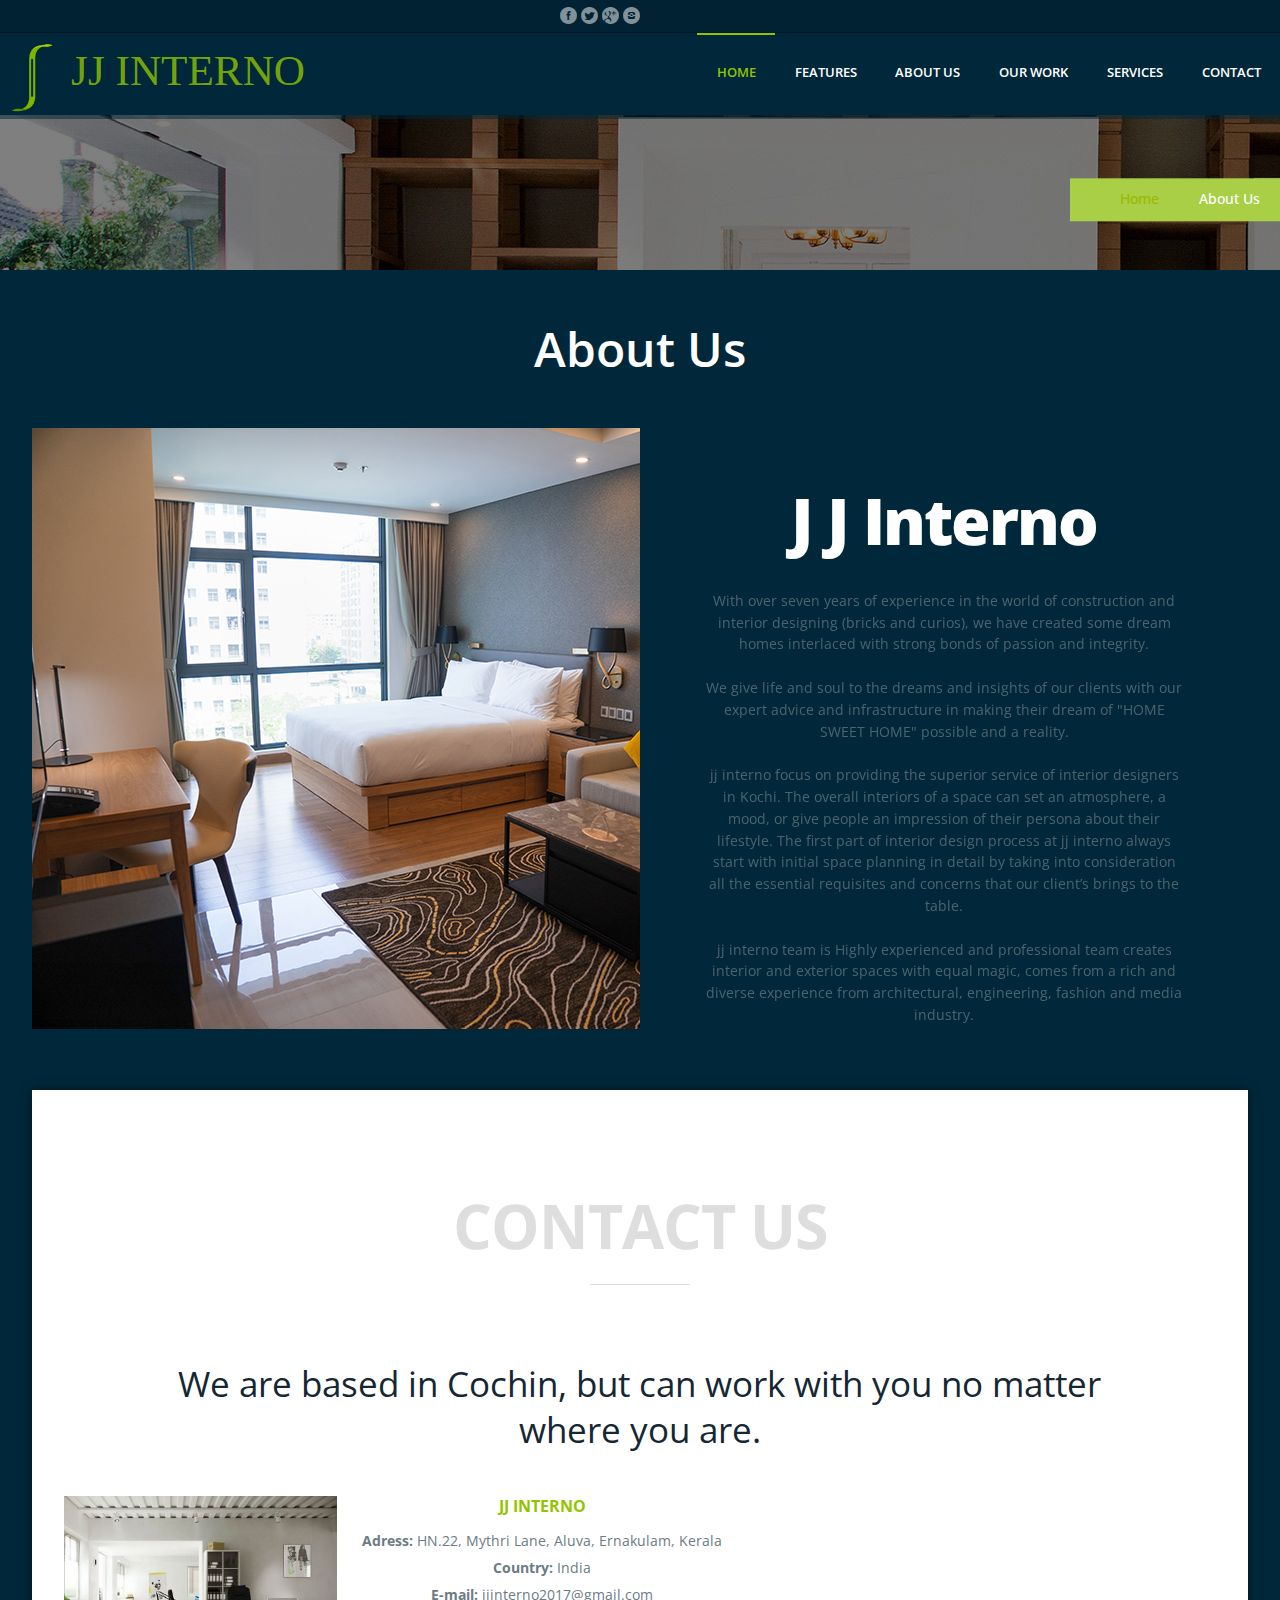
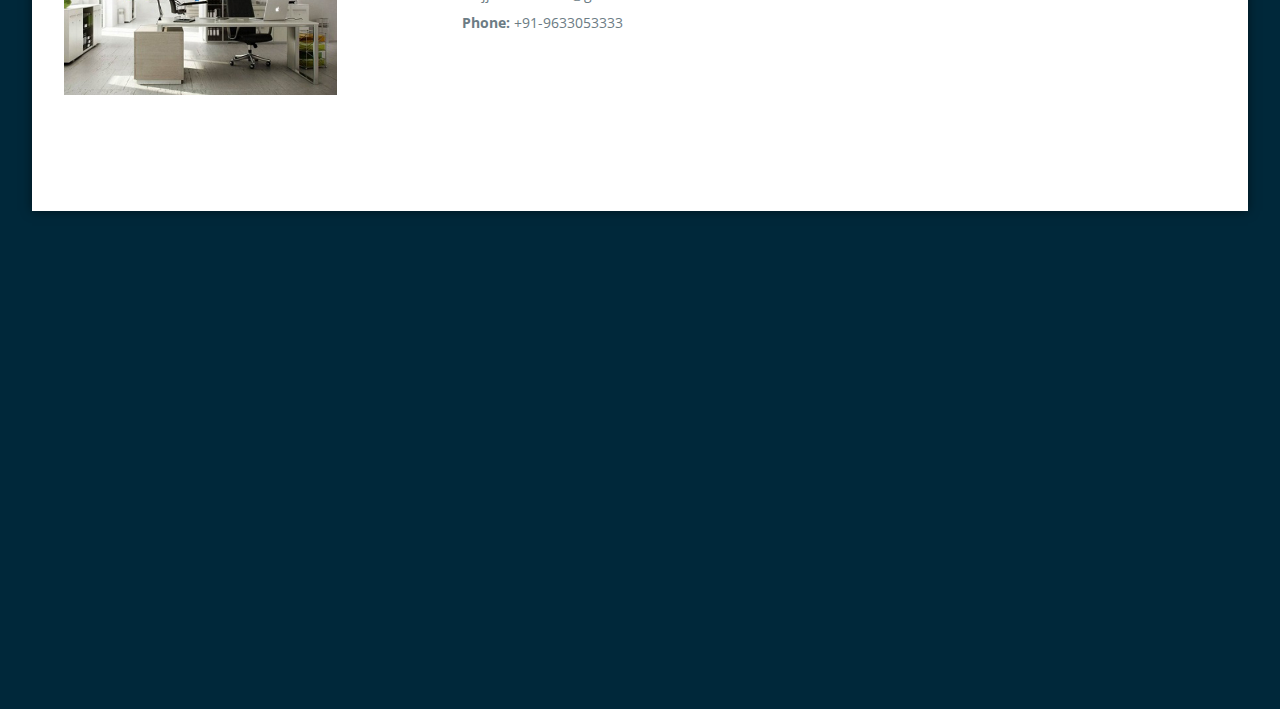
<file: about-us.html>
<!DOCTYPE html PUBLIC "-//W3C//DTD XHTML 1.0 Transitional//EN" "http://www.w3.org/TR/xhtml1/DTD/xhtml1-transitional.dtd">
<html xmlns="http://www.w3.org/1999/xhtml">
<head>
    <meta charset="UTF-8">
    <meta name="viewport" content="width=device-width, initial-scale=1.0" />
    <title>JJ Interno</title>
     <link rel="stylesheet" href="css/mystyle.css">
    <link rel="stylesheet" href="css/components.css">
    <link rel="stylesheet" href="css/responsee.css">
    <link rel="stylesheet" href="css/icons.css">
    <link rel="stylesheet" href="owl-carousel/owl.carousel.css">
    <link rel="stylesheet" href="owl-carousel/owl.theme.css">
    <link rel="icon" type="image/x-icon" href="img/LOGO5.png">
    <!-- CUSTOM STYLE -->
    <link rel="stylesheet" href="css/template-style.css">
    <link href='https://fonts.googleapis.com/css?family=Open+Sans:400,300,600,700,800&subset=latin,latin-ext' rel='stylesheet' type='text/css'>
    <script type="text/javascript" src="js/jquery-1.8.3.min.js"></script>
    <script type="text/javascript" src="js/jquery-ui.min.js"></script>
    <script type="text/javascript" src="js/template-scripts.js"></script>
</head>


<body>
   <header>
        <div id="topbar">
            <div class="line">
                <div class="s-12 m-6 l-6">
                    
                </div>
                <div class="s-12 m-6 l-6">
                    <div class="social right">
                        <a><i class="icon-facebook_circle"></i></a> <a><i class="icon-twitter_circle"></i></a> <a><i class="icon-google_plus_circle"></i></a> <a><i class="icon-instagram_circle"></i></a>
                    </div>
                </div>
            </div>
        </div>
        <nav>
            <div class="line">
                <div class="s-12 m-4 l-4">
                    <div class="s-2">
                    <img id="compLogo" src="img/LOGO5.png">
                     </div>
                    <div class="s-10">
                    <h1 id="companyName" style="white-space:nowrap">JJ INTERNO</h1>
                     </div>
                    
                </div>
                <div class="top-nav s-12 m-8  l-8">
                    <p class="nav-text">Menu</p>
                    <ul class="right">
                        <li class="active-item"><a href="index.html">Home</a></li>
                        <li><a href="index.html">Features</a></li>
                        <li><a href="about-us.html">About Us</a></li>
                        <li><a href="work.html">Our Work</a></li>
                        <li><a href="index.html">Services</a></li>
                        <li><a href="#contact">Contact</a></li>
                    </ul>
                </div>
            </div>
        </nav>
    </header>
    
    <div class="all-title-box">
		<div class="container">
			<div class="row">
				<div class="col-md-12">
					<!-- Breadcrumbs -->
					<na id="breadcrumbs">
						<ul>
							<li><a href="index.html">Home</a></li>
							<li>About Us</li>
						</ul>
					</na>
				</div>
			</div>
		</div>
	</div>
    
      <div id="first-block">
            <div class="line">
                <h1>About Us</h1>
            </div>
            
            
	          <div id="about-us">           
            <div class="s-12 m-12 l-6 media-container">
                <img src="img/about1.jpg" alt="">
            </div>
            <article class="s-12 m-12 l-6">
                <h2>J J Interno</h2>
                <p>With over seven years of experience in the world of construction and interior designing (bricks and curios), we have created some dream homes interlaced with strong bonds of passion and integrity.</p>
               <br/>
                <p>We give life and soul to the dreams and insights of our clients with our expert advice and infrastructure in making their dream of "HOME SWEET HOME" possible and a reality.</p><br/>
                <p>
                jj interno focus on providing the superior service of interior designers in Kochi. The overall interiors of a space can set an atmosphere, a mood, or give people an impression of their persona about their lifestyle. The first part of interior design process at jj interno always start with initial space planning in detail by taking into consideration all the essential requisites and concerns that our client’s brings to the table.
                </p><br />
                <p>
                jj interno team is Highly experienced and professional team creates interior and exterior spaces with equal magic, comes from a rich and diverse experience from architectural, engineering, fashion and media industry.

                </p>
                
            </article>
        </div>
        
          <div id="contact">
            <div class="line">
                <h2 class="section-title">Contact Us</h2>
                <div class="margin">
                    <div id="contactText" class="s-12 m-offset-1 m-10 l-offset-1 l-10">
                        <h2>We are based in Cochin, but can work with you no matter where you are.</h2>
                     </div>
                    <div class="s-12 m-12 l-3  hide-s margin-bottom right-align">
                        <img src="img/contact.jpg" alt="">
                    </div>
                    <div class="s-12 m-12 l-4 margin-bottom right-align">
                        <h3>JJ Interno</h3>
                        <address>
                        <p><strong>Adress:</strong> HN.22, Mythri Lane, Aluva, Ernakulam, Kerala</p>
                        <p><strong>Country:</strong> India</p>
                        <p><strong>E-mail:</strong> jjinterno2017@gmail.com</p>
                        <p><strong>Phone:</strong> +91-9633053333</p>
                     </address>
                        <!--<br />
                        <h3>Social</h3>
                        <p><i class="icon-facebook icon"></i> <a href="https://www.facebook.com/pages/Vision-Design-graphic-ZOO/154664684553091">Vision Design - graphic zoo</a></p>
                        <p><i class="icon-facebook icon"></i> <a href="https://www.facebook.com/myresponsee">Responsee</a></p>
                        <p class="margin-bottom"><i class="icon-twitter icon"></i> <a href="https://twitter.com/MyResponsee">Responsee</a></p>-->
                    </div>
                    <div class="s-12 m-12 l-5">
                      
                    </div>
                </div>
            </div>
        </div>
        <!-- MAP -->
        <div id="map-block">
          <iframe src="https://www.google.com/maps/embed?pb=!1m18!1m12!1m3!1d62846.57832364469!2d76.33167607910157!3d10.106359!2m3!1f0!2f0!3f0!3m2!1i1024!2i768!4f13.1!3m3!1m2!1s0x3b08092a5f6c3e19%3A0xd27b8484f0cb5e94!2sJJ+Interno!5e0!3m2!1sen!2sin!4v1495991666576" width="100%" height="450" frameborder="0" style="border:0" allowfullscreen></iframe>
        </div>

    


    
</body>
</html>
</file>
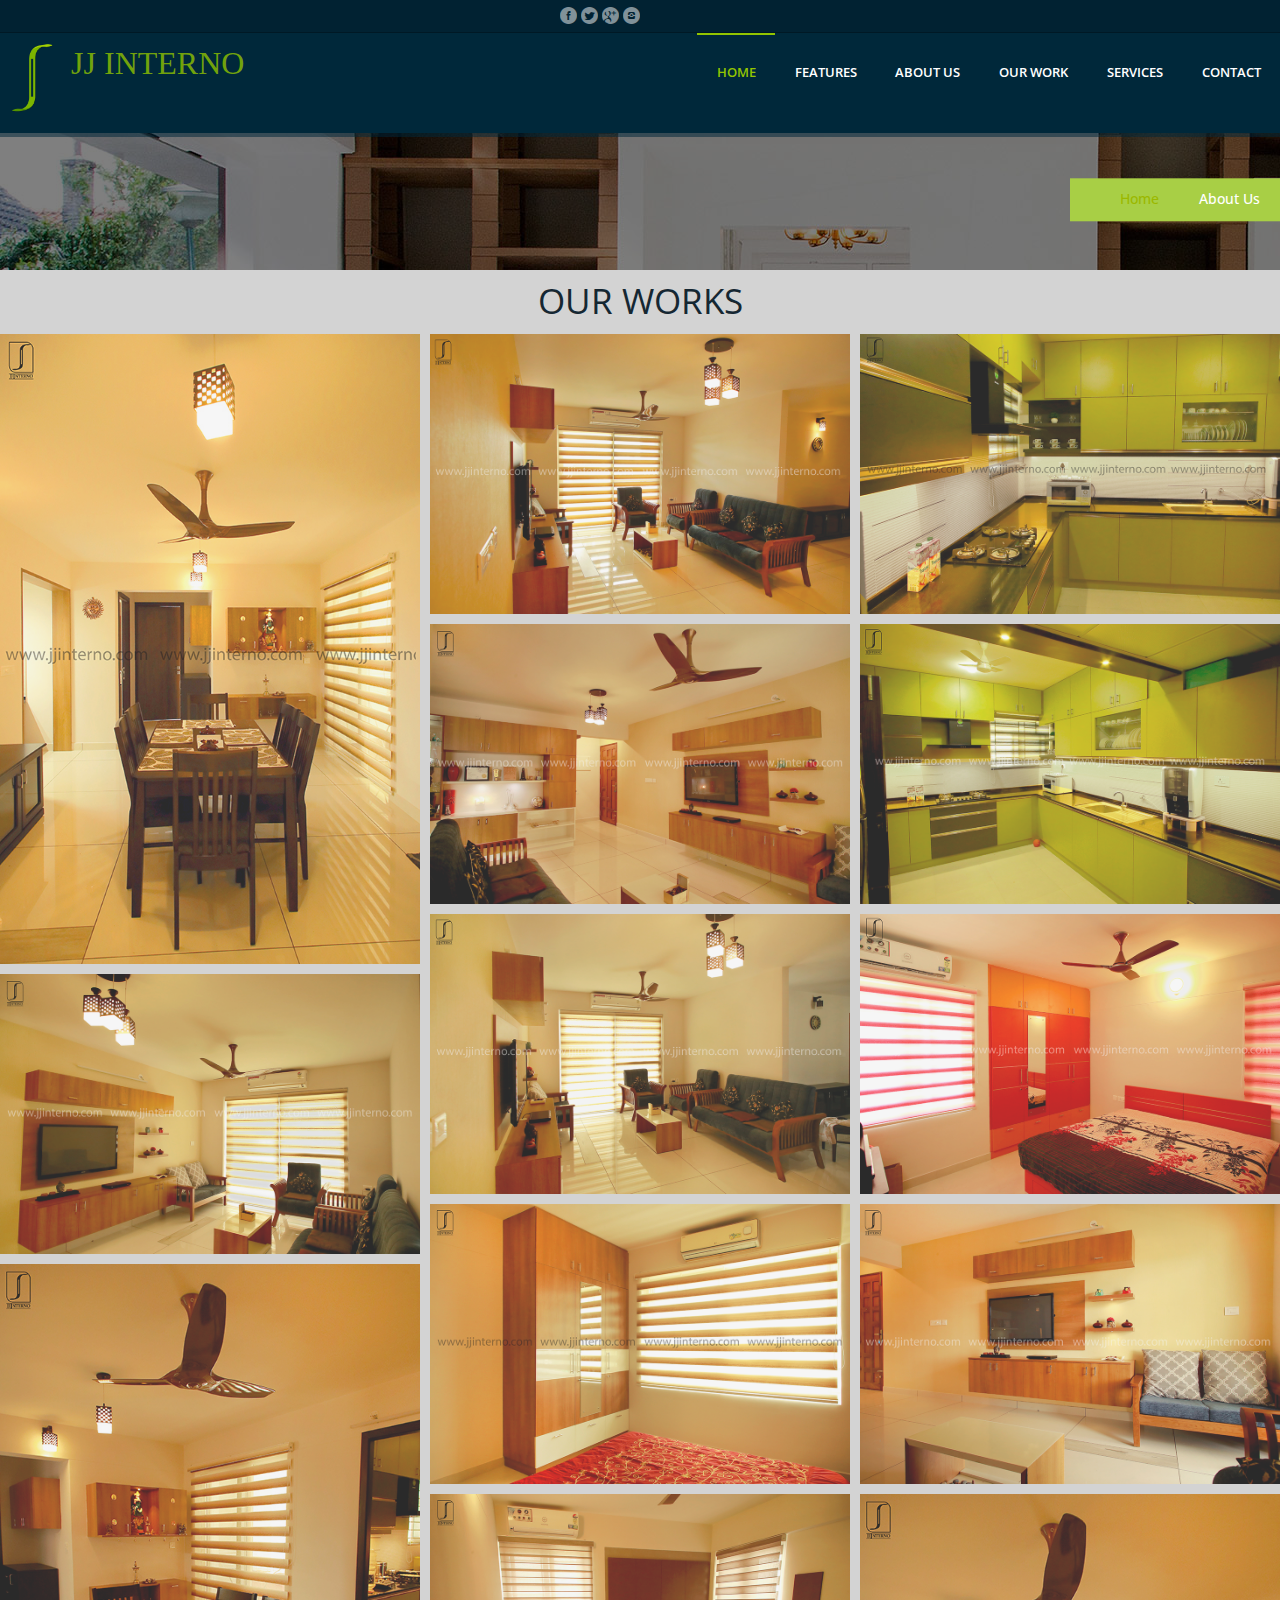
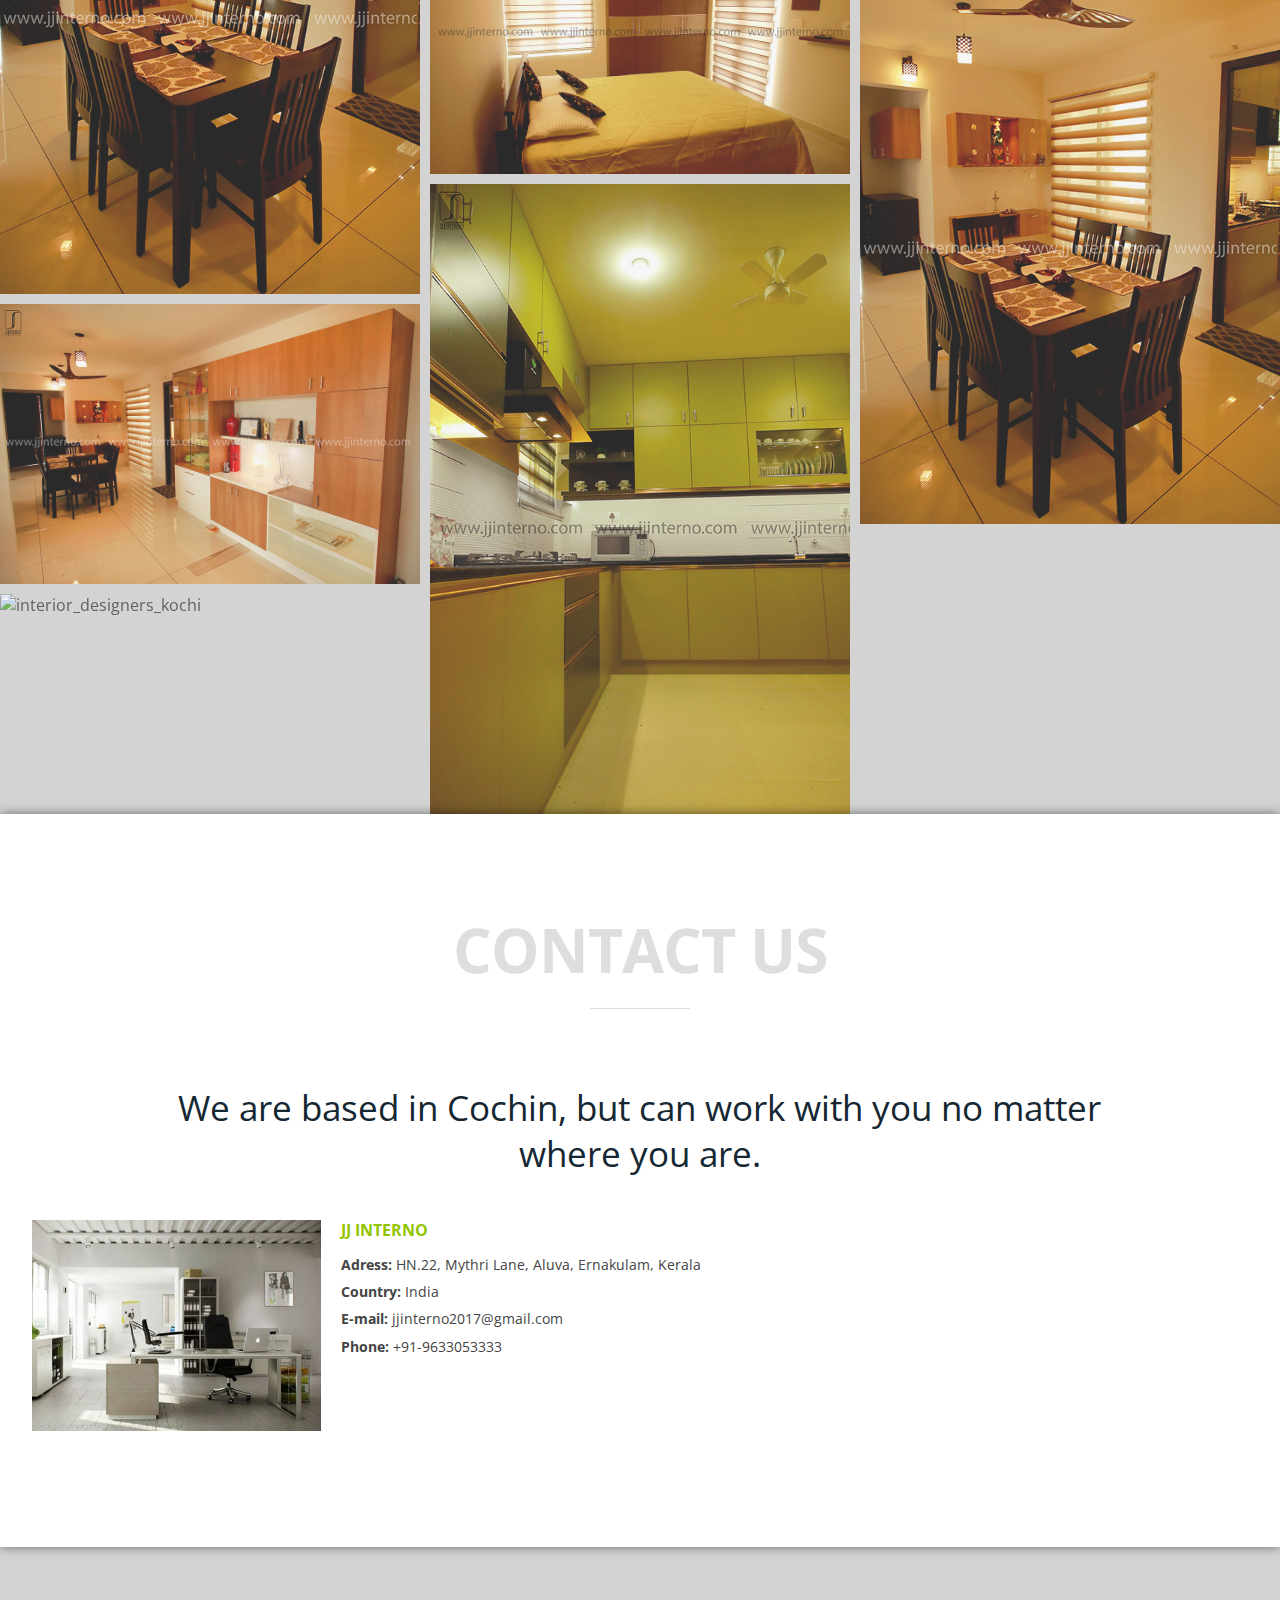
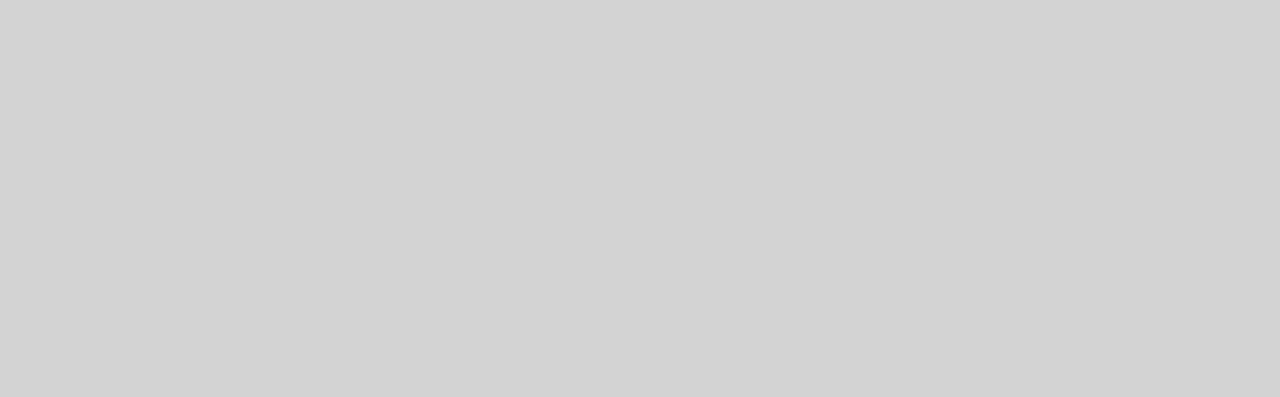
<file: work.html>
<!DOCTYPE html PUBLIC "-//W3C//DTD XHTML 1.0 Transitional//EN" "http://www.w3.org/TR/xhtml1/DTD/xhtml1-transitional.dtd">
<html xmlns="http://www.w3.org/1999/xhtml">
<head>
    <meta charset="UTF-8">
    <meta name="viewport" content="width=device-width, initial-scale=1.0" />
    <title>JJ Interno interior_designers in kochi kerala</title>
     <link rel="stylesheet" href="css/mystyle.css">
    <link rel="stylesheet" href="css/components.css">
    <link rel="stylesheet" href="css/responsee.css">
    <link rel="stylesheet" href="css/icons.css">
    <link rel="stylesheet" href="owl-carousel/owl.carousel.css">
    <link rel="stylesheet" href="owl-carousel/owl.theme.css">
    <link rel="icon" type="image/x-icon" href="img/LOGO5.png">
    <!-- CUSTOM STYLE -->
      <link rel="stylesheet" href="css/work.css">
    <link rel="stylesheet" href="css/template-style.css">
    <link href='https://fonts.googleapis.com/css?family=Open+Sans:400,300,600,700,800&subset=latin,latin-ext' rel='stylesheet' type='text/css'>
    <script type="text/javascript" src="js/jquery-1.8.3.min.js"></script>
    <script type="text/javascript" src="js/jquery-ui.min.js"></script>
    <script type="text/javascript" src="js/template-scripts.js"></script>
   
</head>


<body>
   <header>
        <div id="topbar">
            <div class="line">
                <div class="s-12 m-6 l-6">
                    
                </div>
                <div class="s-12 m-6 l-6">
                    <div class="social right">
                        <a><i class="icon-facebook_circle"></i></a> <a><i class="icon-twitter_circle"></i></a> <a><i class="icon-google_plus_circle"></i></a> <a><i class="icon-instagram_circle"></i></a>
                    </div>
                </div>
            </div>
        </div>
        <nav>
            <div class="line">
                <div class="s-12 m-4 l-4">
                    <div class="s-2">
                    <img id="compLogo" src="img/LOGO5.png">
                     </div>
                    <div class="s-10">
                    <h1 id="companyName" style="white-space:nowrap">JJ INTERNO</h1>
                     </div>
                    
                </div>
                <div class="top-nav s-12 m-8  l-8">
                    <p class="nav-text">Menu</p>
                    <ul class="right">
                        <li class="active-item"><a href="index.html">Home</a></li>
                        <li><a href="index.html">Features</a></li>
                        <li><a href="about-us.html">About Us</a></li>
                        <li><a href="work.html">Our Work</a></li>
                        <li><a href="index.html">Services</a></li>
                        <li><a href="#contact">Contact</a></li>
                    </ul>
                </div>
            </div>
        </nav>
    </header>
    
    <div class="all-title-box">
		<div class="container">
			<div class="row">
				<div class="col-md-12">
					<!-- Breadcrumbs -->
					<na id="breadcrumbs">
						<ul>
							<li><a href="index.html">Home</a></li>
							<li>About Us</li>
						</ul>
					</na>
				</div>
			</div>
		</div>
	</div>
    
     <div class="row">
    <div class="section-title text-center">
    <h2>OUR WORKS</h2>
    </div>
    </div>
    
    <div class="container">
	
    <div class="gallery">
		<img src="img/gal2.jpg" alt="interior_designers_kochi" width="100%" height="auto" class="gallery-img" />

		<img src="img/gal3.jpg" alt="interior_designers_kochi" width="100%" height="auto" class="gallery-img" />		
		<img src="img/gal4.jpg" alt="interior_designers_kochi" width="100%" height="auto" class="gallery-img" />
		<img src="img/gal5.jpg" alt="interior_designers_kochi" width="100%" height="auto" class="gallery-img" />
		<img src"img/gal6.jpg" alt="interior_designers_kochi" width="100%" height="auto" class="gallery-img" />
		<img src="img/gal7.jpg" alt="interior_designers_kochi" width="100%" height="auto" class="gallery-img" />

		<img src="img/gal8.jpg" alt="interior_designers_kochi" width="100%" height="auto" class="gallery-img" />
		<img src="img/gal9.jpg" alt="interior_designers_in_kochi_kerala" width="100%" height="auto" class="gallery-img" />
		<img src="img/gal1.jpg" alt="interior_designers_in_kochi_kerala" width="100%" height="auto" class="gallery-img" />
    <img src="img/bedroom.jpg" alt="interior_designers_in_kochi_kerala" width="100%" height="auto" class="gallery-img" />
    <img src="img/kitchen.jpg" alt="interior_designers_in_kochi_kerala" width="100%" height="auto" class="gallery-img" />
      <img src="img/kitechen2.jpg" alt="interior_designers_in_kochi_kerala" width="100%" height="auto" class="gallery-img" />
        <img src="img/kitchen3.jpg" alt="interior_designers_in_kochi_kerala" width="100%" height="auto" class="gallery-img" />
          <img src="img/kitchen4.jpg" alt="interior_designers_in_kochi_kerala" width="100%" height="auto" class="gallery-img" />
            <img src="img/living.jpg" alt="interior_designers_in_kochi_kerala" width="100%" height="auto" class="gallery-img" />
            <img src="img/gal4.jpg" alt="interior_designers_in_kochi_kerala" width="100%" height="auto" class="gallery-img" />
   
	</div> 
</div>

<div id="myModal" class="modal fade" role="dialog">
  <div class="modal-dialog">
    <div class="modal-content">
      <div class="modal-body">
      </div>
    </div>
  </div>
</div>


  <div id="contact">
            <div class="line">
                <h2 class="section-title">Contact Us</h2>
                <div class="margin">
                    <div id="contactText" class="s-12 m-offset-1 m-10 l-offset-1 l-10">
                        <h2>We are based in Cochin, but can work with you no matter where you are.</h2>
                     </div>
                    <div class="s-12 m-12 l-3  hide-s margin-bottom right-align">
                        <img src="img/contact.jpg" alt="">
                    </div>
                    <div class="s-12 m-12 l-4 margin-bottom right-align">
                        <h3>JJ Interno</h3>
                        <address>
                        <p><strong>Adress:</strong> HN.22, Mythri Lane, Aluva, Ernakulam, Kerala</p>
                        <p><strong>Country:</strong> India</p>
                        <p><strong>E-mail:</strong> jjinterno2017@gmail.com</p>
                        <p><strong>Phone:</strong> +91-9633053333</p>
                     </address>
                        <!--<br />
                        <h3>Social</h3>
                        <p><i class="icon-facebook icon"></i> <a href="https://www.facebook.com/pages/Vision-Design-graphic-ZOO/154664684553091">Vision Design - graphic zoo</a></p>
                        <p><i class="icon-facebook icon"></i> <a href="https://www.facebook.com/myresponsee">Responsee</a></p>
                        <p class="margin-bottom"><i class="icon-twitter icon"></i> <a href="https://twitter.com/MyResponsee">Responsee</a></p>-->
                    </div>
                    <div class="s-12 m-12 l-5">
                      
                    </div>
                </div>
            </div>
        </div>
        <!-- MAP -->
        <div id="map-block">
          <iframe src="https://www.google.com/maps/embed?pb=!1m18!1m12!1m3!1d62846.57832364469!2d76.33167607910157!3d10.106359!2m3!1f0!2f0!3f0!3m2!1i1024!2i768!4f13.1!3m3!1m2!1s0x3b08092a5f6c3e19%3A0xd27b8484f0cb5e94!2sJJ+Interno!5e0!3m2!1sen!2sin!4v1495991666576" width="100%" height="450" frameborder="0" style="border:0" allowfullscreen></iframe>
        </div>
        
        </body>
      
<script>
$(document).ready(function () {
  $(".gallery-img").click(function(){
    var t = $(this).attr("src");
    $(".modal-body").html("<img src='"+t+"' class='modal-img'>");
    $("#myModal").modal();
  });
});
</script>
        
        
        
</html>
</file>
<file: css/mystyle.css>
#compLogo{
    height:100%;
    width:100%;
    margin-top: 10px;
}

#companyName{
    color:rgba(146, 197, 0, 0.8);
     margin-top: 10px;
     font-family: "Times New Roman", Times, serif;
}

#contactText{
    text-align: center;
}
.all-title-box{
	background:url(../img/inner-bg.jpg);
	position: relative;
	padding: 200px 0 70px 0px;
	margin-bottom: 0px;
}

.all-title-box::before{
	content: "";
	position: absolute;
	background: rgba(0,0,0,0.5);
	width: 100%;
	height: 100%;
	top: 0px;
	left: 0px;
}

.all-title-box .container{
	position: relative;
}

.all-title-box h2{
	color: #ffffff;
	padding: 0px;
	font-size: 40px;
	font-weight: 600;
}

#breadcrumbs {
	background: #a8cf45;
	padding: 10px 20px;
    position: absolute;
    right: 0px;
    display: inline-block;
    font-size: 15px;
    font-weight: 500;
    color: #888;
    top: 50%;
    -webkit-transform: translateY(-50%);
    -moz-transform: translateY(-50%);
    -ms-transform: translateY(-50%);
    transform: translateY(-50%);
}
#breadcrumbs:hover{
	background: #076799;
}

#breadcrumbs ul {
    margin: 0;
}
#breadcrumbs ul li {
    display: inline-block;
    list-style: none;
    margin: 0 0 0 10px;
	color: #ffffff;
}
#breadcrumbs:hover ul li a{
	color: #a8cf45;
}
#breadcrumbs ul li:first-child::before {
	display: none;
}
#breadcrumbs ul li::before {
    content: "\f105";
    font-family: "FontAwesome";
    color: #ffffff;
    font-size: 14px;
    margin-right: 15px;
}
</file>
<file: css/components.css>
/*
 * Components CSS - v4 - 2016-07-08
 * https://www.myresponsee.com
 * Copyright 2016, Vision Design - graphic zoo
 * Free to use under the MIT license.
*/
/* Tabs */
.tab-item {
  background: none repeat scroll 0 0 #fff;
  display: none;
  padding: 1.25rem 0;
}
.tab-item.tab-active {
  display: block;
}
.tab-content > .tab-label {
  display: none;
}
.tab-nav > .tab-label {
  float:left;
}
a.tab-label, a.tab-label:link, a.tab-label:visited, a.tab-label:hover {
  background: none repeat scroll 0 0 #262626;
  color: #fff;
  margin-right: 1px;
  padding: 0.625rem 1.25rem;
  transition: background 0.20s linear 0s;
  -o-transition: background 0.20s linear 0s;
  -ms-transition: background 0.20s linear 0s;
  -moz-transition: background 0.20s linear 0s;
  -webkit-transition: background 0.20s linear 0s;
}
a.tab-label:hover,a.tab-label.active-btn {
  background: none repeat scroll 0 0 #999;
}
.tab-label.active-btn {
  cursor: default;
}
.tab-content {
  text-align: left;
}
@media screen and (max-width:768px) {    
  .tab-nav > .tab-label {
    margin: 0.5px 0;
    width: 100%;
  }
}
/* Custom forms */
form.customform input, form.customform select, form.customform textarea, form.customform button {
 font-size:0.9rem;
 font-family:inherit;
 margin-bottom:1.25rem;
} 
form.customform input, form.customform select {height: 2.7rem;}
form.customform input, form.customform textarea, form.customform select { 
 background: none repeat scroll 0 0 #F5F5F5;
 transition: background 0.20s linear 0s;
 -o-transition: background 0.20s linear 0s;
 -ms-transition: background 0.20s linear 0s;
 -moz-transition: background 0.20s linear 0s;
 -webkit-transition: background 0.20s linear 0s;
}
form.customform input:hover, form.customform textarea:hover, form.customform select:hover, form.customform input:focus, form.customform textarea:focus, form.customform select:focus {background: none repeat scroll 0 0 #fff;}
form.customform input, form.customform textarea, form.customform select {
 background: none repeat scroll 0 0 #F5F5F5;
 border: 1px solid #E0E0E0;
 padding: 0.625rem;
 width: 100%;
}
form.customform input[type="file"] {
 border: 1px solid #E0E0E0;
 height: auto;
 max-height: 2.7rem;
 min-height: 2.7rem;
 padding: 0.4rem;
 width: 100%;
}
form.customform input[type="radio"], form.customform input[type="checkbox"] {
 margin-right: 0.625rem;
 width:auto;
 padding:0;
 height:auto;
}
form.customform option {padding: 0.625rem;}
form.customform select[multiple="multiple"] {height: auto;}
form.customform button {
 width: 100%;
 background: none repeat scroll 0 0 #152732;
 border: 0 none;
 color: #fff;
 height: 2.7rem;
 padding: 0.625rem;
 cursor:pointer;
 width: 100%;
 transition: background 0.20s linear 0s;
 -o-transition: background 0.20s linear 0s;
 -ms-transition: background 0.20s linear 0s;
 -moz-transition: background 0.20s linear 0s;
 -webkit-transition: background 0.20s linear 0s;
}
/* Tooltip */
a.tooltip-container,.tooltip-container {
  border-bottom:1px dotted;
  border-bottom-color: color;
  cursor: help;
  font-weight: 600;
}
a .tooltip-content,.tooltip-content {
  background: #152732 none repeat scroll 0 0;
  color: #fff!important;
  border-radius: 3px;
  display: none;
  font-size: 0.8rem;
  font-weight: normal;
  line-height: 1.3rem;
  margin-top: -1.25rem;
  max-width: 300px;
  padding: 0.625rem;
  position: absolute;
  z-index: 10;
}
.tooltip-content::after {
  border-left: 9px solid transparent;
  border-right: 9px solid transparent;
  border-top: 7px solid #152732;
  bottom: -5px;
  clear: both;
  content: "";
  height: 0;
  left: 50%;
  margin-left: -5px;
  position: absolute;
  width: 0;
}
a.tooltip-content.tooltip-bottom,.tooltip-content.tooltip-bottom {
  margin-top: 1.25rem;
}
.tooltip-content.tooltip-bottom::after {
  border-left: 9px solid transparent;
  border-right: 9px solid transparent;
  border-top: 0;
  border-bottom: 7px solid #152732;
  top: -5px;
}
/* Buttons */
.button,a.button,a.button:link,a.button:active,a.button:visited {
  background: #777 none repeat scroll 0 0;
  border: 0;
  color: #fff;
  cursor: pointer;
  display: inline-block;
  font-size: 0.85rem;
  padding: 0.825rem 1rem;
  text-align: center;
  transition: all 0.20s linear 0s;
  -o-transition: all 0.20s linear 0s;
  -ms-transition: all 0.20s linear 0s;
  -moz-transition: all 0.20s linear 0s;
  -webkit-transition: all 0.20s linear 0s;
}
.button.rounded-btn {
  border-radius: 4px;
}
.button.rounded-full-btn {
  border-radius: 100px;
}
.button:hover {box-shadow: 0 0 10px 100px rgba(255,255,255,0.15) inset;}
.button.secondary-btn,a.button.secondary-btn,a.button.secondary-btn:link,a.button.secondary-btn:active,a.button.secondary-btn:visited {
  background: #444 none repeat scroll 0 0;
}
.button.cancel-btn,a.button.cancel-btn,a.button.cancel-btn:link,a.button.cancel-btn:active,a.button.cancel-btn:visited {
  background: #dc003a none repeat scroll 0 0;
}
.button.submit-btn,a.button.submit-btn,a.button.submit-btn:link,a.button.submit-btn:active,a.button.submit-btn:visited {
  background: #b4bf04 none repeat scroll 0 0;
}
.button.reload-btn,a.button.reload-btn,a.button.reload-btn:link,a.button.reload-btn:active,a.button.reload-btn:visited {
  background: #ff9800 none repeat scroll 0 0;
}
.button.disabled-btn {
  cursor: not-allowed!important;
  opacity: 0.2;
}
.button i {
  background: rgba(0, 0, 0, 0.1) none repeat scroll 0 0;
  border-radius: 27px;
  color: #fff!important;
  display: inline-block;
  font-size: 0.8rem;
  height: 27px;
  line-height: 27px;
  margin-right: 5px;
  width: 27px;
  transition: all 0.20s linear 0s;
  -o-transition: all 0.20s linear 0s;
  -ms-transition: all 0.20s linear 0s;
  -moz-transition: all 0.20s linear 0s;
  -webkit-transition: all 0.20s linear 0s;
}
.button:hover > i {
  background: rgba(0, 0, 0, 0.06) none repeat scroll 0 0;
}
</file>
<file: css/responsee.css>
/*
 * Responsee CSS - v4 - 2016-07-08
 * https://www.myresponsee.com
 * Copyright 2016, Vision Design - graphic zoo
 * Free to use under the MIT license.
*/
* {  
  -webkit-box-sizing:border-box;
  -moz-box-sizing:border-box;
  box-sizing:border-box;
  margin:0;	
}
body {
  background:none repeat scroll 0 0 #d3d3d3;
  font-size:16px;
  font-family:"Open Sans",Arial,sans-serif;
  color:#444;
}
h1,h2,h3,h4,h5,h6 {
  color:#152732;
  font-weight: normal;
  line-height: 1.3;
  margin:0.5rem 0;  
}
h1 {font-size:2.7rem;}
h2 {font-size:2.2rem;}  
h3 {font-size:1.8rem;}  
h4 {font-size:1.4rem;}  
h5 {font-size:1.1rem;}  
h6 {font-size:0.9rem;}    
a, a:link, a:visited, a:hover, a:active {
  text-decoration:none;
  color:#9BB800;
  transition:color 0.20s linear 0s;
  -o-transition:color 0.20s linear 0s;
  -ms-transition:color 0.20s linear 0s;
  -moz-transition:color 0.20s linear 0s;
  -webkit-transition:color 0.20s linear 0s;
}  
a:hover {color:#B6C900;}
p,li,dl,blockquote,table,kbd {
  font-size: 0.85rem;
  line-height: 1.6;
}
b,strong {font-weight:700;}
.text-center {text-align:center!important;}
.text-right {text-align:right!important;}
img {
  border:0;
  display:block;
  height:auto;
  max-width:100%;
  width:auto;
}
.owl-item img, .full-img {
  max-width: none;
  width:100%;
}  
table {
  background:none repeat scroll 0 0 #fff;
  border:1px solid #f0f0f0;
  border-collapse:collapse;
  border-spacing:0;
  text-align:left;
  width:100%;
}
table tr td, table tr th {padding:0.625rem;}
table tfoot, table thead,table tr:nth-of-type(2n) {background:none repeat scroll 0 0 #f0f0f0;}
th,table tr:nth-of-type(2n) td {border-right:1px solid #fff;}
td {border-right:1px solid #f0f0f0;}
.size-960 .line,.size-1140 .line,.size-1280 .line {
  margin:0 auto;
  padding:0 0.625rem;
}
hr {
  border: 0;
  border-top: 1px solid #e5e5e5;
  clear:both;  
  height:0; 
  margin:2.5rem auto;
}
li {padding:0;}
ul,ol {padding-left:1.25rem;}
blockquote {
  border:2px solid #f0f0f0;
  padding:1.25rem;
}
cite {
  color:#999;
  display:block;
  font-size:0.8rem;
}
cite:before {content:"— ";}
dl dt {font-weight:700;}
dl dd {margin-bottom:0.625rem;}
dl dd:last-child {margin-bottom:0;}
abbr {cursor:help;}
abbr[title] {border-bottom:1px dotted;}
kbd {
  background: #152732 none repeat scroll 0 0;
  color: #fff;
  padding: 0.125rem 0.3125rem;
}
code, kbd, pre, samp {font-family: Menlo,Monaco,Consolas,"Courier New",monospace;}
mark {
  background: #F3F8A9 none repeat scroll 0 0;
  padding: 0.125rem 0.3125rem;
}
.size-960 .line {max-width:60rem;}
.size-1140 .line {max-width:71.25rem;}
.size-1280 .line {max-width:80rem;}
.size-960.align-content-left .line,.size-1140.align-content-left .line,.size-1280.align-content-left .line {margin-left:0;}
form {line-height:1.4;}
nav {
  display:block;
  width:100%;
  background:#152732;
}
.line:after, nav:after, .center:after, .box:after, .margin:after, .margin2x:after {
  clear:both;
  content:".";
  display:block;
  height:0;
  line-height:0;
  visibility:hidden;
}
.top-nav ul {padding:0;}
.top-nav ul ul {
  position:absolute;
  background:#152732;
}
.top-nav li {
  float:left;
  list-style:none outside none;
  cursor:pointer;
}
.top-nav li a {
  color:#fff; 
  display:block;
  font-size:1rem;
  padding:1.25rem; 
}
.top-nav li ul li a {
  background:none repeat scroll 0 0 #152732;
  min-width:100%;
  padding:0.625rem;
}
.top-nav li a:hover, .aside-nav li a:hover {background:rgba(153, 153, 153, 0.25);}
.top-nav li ul {display:none;}
.top-nav li ul li,.top-nav li ul li ul li {
  float:none;
  list-style:none outside none;
  min-width:100%;
  padding:0;
}
.count-number {
  background: rgba(153, 153, 153, 0.25) none repeat scroll 0 0;
  border-radius: 10rem;
  color: #fff;
  display: inline-block;
  font-size: 0.7rem;
  height: 1.3rem;
  line-height: 1.3rem; 
  margin: 0 0 -0.3125rem 0.3125rem;
  text-align: center;
  width: 1.3rem;
}
ul.chevron .count-number {display:none;}
ul.chevron .submenu > a:after, ul.chevron .sub-submenu > a:after,ul.chevron .aside-submenu > a:after, ul.chevron .aside-sub-submenu > a:after {
  content:"\f004";
  display:inline-block;
  font-family:mfg;
  font-size:0.7rem;
  margin:0 0.625rem;
}
.top-nav .active-item a {background:none repeat scroll 0 0 rgba(153, 153, 153, 0.25);}
.aside-nav > ul > li.active-item > a:link,.aside-nav > ul > li.active-item > a:visited {
  background:none repeat scroll 0 0 rgba(153, 153, 153, 0.25);
  color:#fff;
} 
@media screen and (min-width:769px) {
  .aside-nav .count-number {
	  margin-left:-1.25rem;	
	  float:right;	
  }
  .top-nav li:hover > ul {
	  display:block;
	  z-index:10;
  }  
  .top-nav li:hover > ul ul {
    left:100%;
    margin:-2.5rem 0;
    width:100%;
  } 
}
.nav-text,.aside-nav-text {display:none;}
.aside-nav a,.aside-nav a:link,.aside-nav a:visited,.aside-nav li > ul,.top-nav a,.top-nav a:link,.top-nav a:visited {
  transition:background 0.20s linear 0s;
  -o-transition:background 0.20s linear 0s;
  -ms-transition:background 0.20s linear 0s;
  -moz-transition:background 0.20s linear 0s;
  -webkit-transition:background 0.20s linear 0s;
}
.aside-nav ul {
  background:#e8e8e8; 
  padding:0;
}
.aside-nav li {
  list-style:none outside none;
  cursor:pointer;
}
.aside-nav li a,.aside-nav li a:link,.aside-nav li a:visited {
  color:#444;
  display:block;
  font-size:1rem;
  padding:1.25rem;
  border-bottom:1px solid #d2d2d2; 
}
.aside-nav > ul > li:last-child a {border-bottom:0 none;}
.aside-nav li > ul {
  height:0;
  display:block;
  position:relative;
  background:#f4f4f4;
  border-left:solid 1px #f2f2f2;
  border-right:solid 1px #f2f2f2;
  overflow:hidden;
}
.aside-nav li ul ul {
  border:0;
  background:#fff;
}
.aside-nav ul ul a {padding:0.625rem 1.25rem;}
.aside-nav li a:link, .aside-nav li a:visited {color:#333;}
.aside-nav li li a:hover, .aside-nav li li.active-item > a, .aside-nav li li.aside-sub-submenu li a:hover {
  color:#999;
  background:none;
}
.aside-nav > ul > li > a:hover {color:#fff;}
.aside-nav li li a:hover:before, .aside-nav li li.active-item a:before {
  content:"\f006";
  display:inline-block;
  font-family:"mfg";
  font-size:0.6rem;
  margin:0 0.625rem 0 -1.25rem;
  width:0.625rem;
} 
.aside-nav li li a:link, .aside-nav li li a:visited {background:none;}
.aside-nav .show-aside-ul, .aside-nav .active-aside-item {height:auto;}
.padding {
  display:list-item;
  list-style:none outside none;
  padding:10px;
}
.margin,.margin2x {display: block;}
.margin {margin:0 -0.625rem;}
.margin2x {margin:0 -1.25rem;}
.line {clear:left;}
.line .line {padding:0;}
.hide-l {display:none;}
.box {
  background:none repeat scroll 0 0 #fff;
  display:block;
  padding:1.25rem;
  width:100%;
}
.margin-bottom {margin-bottom:1.25rem;}
.margin-bottom2x {margin-bottom:2.5rem;}
.s-1, .s-2, .s-five,.s-3, .s-4, .s-5, .s-6, .s-7, .s-8, .s-9, .s-10, .s-11, .s-12, .m-1, .m-2, .m-five, .m-3, .m-4, .m-5, .m-6, .m-7, .m-8, .m-9, .m-10, .m-11, .m-12, .l-1, .l-2, .l-five, .l-3, .l-4, .l-5, .l-6, .l-7, .l-8, .l-9, .l-10, .l-11, .l-12 {
  float:left;
  position:static;
}
.l-offset-1 {margin-left:8.3333%;}
.l-offset-2 {margin-left:16.6666%;}
.l-offset-five {margin-left:16.6666%;}
.l-offset-3 {margin-left:25%;}
.l-offset-4 {margin-left:33.3333%;}
.l-offset-5 {margin-left:41.6666%;}
.l-offset-6 {margin-left:50%;}
.l-offset-7 {margin-left:58.3333%;}
.l-offset-8 {margin-left:66.6666%;}
.l-offset-9 {margin-left:75%;}
.l-offset-10 {margin-left:83.3333%;}
.l-offset-11 {margin-left:91.6666%;}
.l-offset-12 {margin-left:100%;} 
.s-1 {width:8.3333%;}
.s-2 {width:16.6666%;}
.s-five {width:16.6666%;}
.s-3 {width:25%;}
.s-4 {width:33.3333%;}
.s-5 {width:41.6666%;}
.s-6 {width:50%;}
.s-7 {width:58.3333%;}
.s-8 {width:66.6666%;}
.s-9 {width:75%;}
.s-10 {width:83.3333%;}
.s-11 {width:91.6666%;}
.s-12 {width:100%;}
.margin > .s-1,.margin > .s-2,.margin > .s-five,.margin > .s-3,.margin > .s-4,.margin > .s-5,.margin > .s-6,.margin > .s-7,.margin > .s-8,.margin > .s-9,.margin > .s-10,.margin > .s-11,.margin > .s-12,
.margin > .m-1,.margin > .m-2,.margin > .m-five,.margin > .m-3,.margin > .m-4,.margin > .m-5,.margin > .m-6,.margin > .m-7,.margin > .m-8,.margin > .m-9,.margin > .m-10,.margin > .m-11,.margin > .m-12,
.margin > .l-1,.margin > .l-2,.margin > .l-five,.margin > .l-3,.margin > .l-4,.margin > .l-5,.margin > .l-6,.margin > .l-7,.margin > .l-8,.margin > .l-9,.margin > .l-10,.margin > .l-11,.margin > .l-12 {padding:0 0.625rem;}
.margin2x > .s-1,.margin2x > .s-2,.margin2x > .s-five,.margin2x > .s-3,.margin2x > .s-4,.margin2x > .s-5,.margin2x > .s-6,.margin2x > .s-7,.margin2x > .s-8,.margin2x > .s-9,.margin2x > .s-10,.margin2x > .s-11,.margin2x > .s-12,
.margin2x > .m-1,.margin2x > .m-2,.margin2x > .m-five,.margin2x > .m-3,.margin2x > .m-4,.margin2x > .m-5,.margin2x > .m-6,.margin2x > .m-7,.margin2x > .m-8,.margin2x > .m-9,.margin2x > .m-10,.margin2x > .m-11,.margin2x > .m-12,
.margin2x > .l-1,.margin2x > .l-2,.margin2x > .l-five,.margin2x > .l-3,.margin2x > .l-4,.margin2x > .l-5,.margin2x > .l-6,.margin2x > .l-7,.margin2x > .l-8,.margin2x > .l-9,.margin2x > .l-10,.margin2x > .l-11,.margin2x > .l-12 {padding:0 1.25rem;}
.m-1 {width:8.3333%;}
.m-2 {width:16.6666%;}
.m-five {width:20%;}
.m-3 {width:25%;}
.m-4 {width:33.3333%;}
.m-5 {width:41.6666%;}
.m-6 {width:50%;}
.m-7 {width:58.3333%;}
.m-8 {width:66.6666%;}
.m-9 {width:75%;}
.m-10 {width:83.3333%;}
.m-11 {width:91.6666%;}
.m-12 {width:100%;}
.l-1 {width:8.3333%;}
.l-2 {width:16.6666%;}
.l-five {width:20%;}
.l-3 {width:25%;}
.l-4 {width:33.3333%;}
.l-5 {width:41.6666%;}
.l-6 {width:50%;}
.l-7 {width:58.3333%;}
.l-8 {width:66.6666%;}
.l-9 {width:75%;}
.l-10 {width:83.3333%;}
.l-11 {width:91.6666%;}
.l-12 {width:100%;}
.right {float:right;}
.left {float:left;}  
@media screen and (max-width:768px) {
  .size-960,.size-1140,.size-1280 {max-width:768px;}
  .hide-l,.hide-s {display:block;}
  .hide-m {display:none;}
  nav {
    display:block;
    cursor:pointer;
    line-height:3;
  }
  .top-nav li a {background:none repeat scroll 0 0 #4a4a4a;}
  .top-nav > ul {
    height:0;
    max-width:100%;
    overflow:hidden;
    position:relative;
    z-index:999;
  }
  .top-nav > ul.show-menu,.aside-nav.minimize-on-small > ul.show-menu {height:auto;}
  .top-nav ul ul {
    left:0;
    margin-top:0;
    position:relative;
    right:0;
  } 
  .top-nav li ul li a {min-width:100%;}
  .top-nav li {
    float:none;
    list-style:none outside none;
    padding:0;
  }
  .top-nav li a {
    border-top:1px solid #333;
    color:#fff;
    display:block;
    padding:1.25rem 0.625rem;
    text-align:center;
    text-decoration:none;
  }
  .top-nav li ul li a {border-top:1px solid #878787;}
  .top-nav li ul li ul li a {border-top:1px solid #989898;}
  .top-nav li a:hover {
    background:none repeat scroll 0 0 #8b8b8b;
    color:#fff;
  }
  .top-nav li ul,.top-nav li ul li ul {
    display:block;  
    overflow:hidden; 
    height:0;   
  } 
  .top-nav > ul ul.show-ul {
    display:block;
    height:auto;  
  }
  .top-nav li ul li a {
    background:none repeat scroll 0 0 #9d9d9d;
    padding:0.625rem;
  }
  .top-nav li ul li ul li a {
    background:none repeat scroll 0 0 #d7d7d7;
    color:#222;
  }
  .nav-text {
    color:#fff;
    display:block;
    font-size:1.2rem;
    line-height:3;
    margin-right:0.625rem;
    max-width:100%;
    text-align:center;
    vertical-align:middle;
  }
  .nav-text:after {
    content:"\f008";
    font-family:"mfg";
    font-size:1.1rem;
    margin-left:0.5rem;
    text-align:right;
  }
  .l-offset-1,.l-offset-2,.l-offset-five,.l-offset-3,.l-offset-4,.l-offset-5,.l-offset-6,.l-offset-7,.l-offset-8,.l-offset-9,.l-offset-10,.l-offset-11,.l-offset-12{margin-left:0;}
  .m-offset-1 {margin-left:8.3333%;}
  .m-offset-2 {margin-left:16.6666%;}
  .m-offset-five {margin-left:16.6666%;}
  .m-offset-3 {margin-left:25%;}
  .m-offset-4 {margin-left:33.3333%;}
  .m-offset-5 {margin-left:41.6666%;}
  .m-offset-6 {margin-left:50%;}
  .m-offset-7 {margin-left:58.3333%;}
  .m-offset-8 {margin-left:66.6666%;}
  .m-offset-9 {margin-left:75%;}
  .m-offset-10 {margin-left:83.3333%;}
  .m-offset-11 {margin-left:91.6666%;}
  .m-offset-12 {margin-left:100%;} 
  .l-1 {width:8.3333%;}
  .l-2 {width:16.6666%;}
  .l-five {width:20%;}
  .l-3 {width:25%;}
  .l-4 {width:33.3333%;}
  .l-5 {width:41.6666%;}
  .l-6 {width:50%;}
  .l-7 {width:58.3333%;}
  .l-8 {width:66.6666%;}
  .l-9 {width:75%;}
  .l-10 {width:83.3333%;}
  .l-11 {width:91.6666%;}
  .l-12 {width:100%;}
  .s-1 {width:8.3333%;}
  .s-2 {width:16.6666%;}
  .s-five {width:20%;}
  .s-3 {width:25%;}
  .s-4 {width:33.3333%;}
  .s-5 {width:41.6666%;}
  .s-6 {width:50%;}
  .s-7 {width:58.3333%;}
  .s-8 {width:66.6666%;}
  .s-9 {width:75%;}
  .s-10 {width:83.3333%;}
  .s-11 {width:91.6666%;}
  .s-12 {width:100%}
  .m-1 {width:8.3333%;}
  .m-2 {width:16.6666%;}
  .m-five {width:20%;}
  .m-3 {width:25%;}
  .m-4 {width:33.3333%;}
  .m-5 {width:41.6666%;}
  .m-6 {width:50%;}
  .m-7 {width:58.3333%;}
  .m-8 {width:66.6666%;}
  .m-9 {width:75%;}
  .m-10 {width:83.3333%;}
  .m-11 {width:91.6666%;}
  .m-12 {width:100%}
}
@media screen and (max-width:480px) {
  .size-960,.size-1140,.size-1280 {max-width:480px;}
  .aside-nav li a {text-align: center;}
  .minimize-on-small .aside-nav-text {
    background:#152732 none repeat scroll 0 0;
    color:#fff;
    cursor:pointer;
    display:block;
    font-size:1.2rem;
    line-height:3;
    max-width:100%;
    padding-right:0.625rem;
    text-align:center;
    vertical-align:middle;
  }
  .aside-nav-text:after {
    content:"\f008";
    font-family:"mfg";
    font-size:1.1rem;
    margin-left:0.5rem;
    text-align:right;
  }
  .aside-nav.minimize-on-small > ul {
    height:0;
    overflow:hidden;
  }
  .hide-l,.hide-m {display:block;}
  .hide-s {display:none;}
  .count-number {margin-right:-1.25rem;} 
  .l-offset-1,.l-offset-2,.l-offset-five,.l-offset-3,.l-offset-4,.l-offset-5,.l-offset-6,.l-offset-7,.l-offset-8,.l-offset-9,.l-offset-10,.l-offset-11,.l-offset-12,
  .m-offset-1,.m-offset-2,.m-offset-five,.m-offset-3,.m-offset-4,.m-offset-5,.m-offset-6,.m-offset-7,.m-offset-8,.m-offset-9,.m-offset-10,.m-offset-11,.m-offset-12 {margin-left:0;}
  .s-offset-1 {margin-left:8.3333%;}
  .s-offset-2 {margin-left:16.6666%;}
  .s-offset-five {margin-left:16.6666%;}
  .s-offset-3 {margin-left:25%;}
  .s-offset-4 {margin-left:33.3333%;}
  .s-offset-5 {margin-left:41.6666%;}
  .s-offset-6 {margin-left:50%;}
  .s-offset-7 {margin-left:58.3333%;}
  .s-offset-8 {margin-left:66.6666%;}
  .s-offset-9 {margin-left:75%;}
  .s-offset-10 {margin-left:83.3333%;}
  .s-offset-11 {margin-left:91.6666%;}
  .s-offset-12 {margin-left:100%;} 
  .l-1 {width:8.3333%;}
  .l-2 {width:16.6666%;}
  .l-five {width:20%;}
  .l-3 {width:25%;}
  .l-4 {width:33.3333%;}
  .l-5 {width:41.6666%;}
  .l-6 {width:50%;}
  .l-7 {width:58.3333%;}
  .l-8 {width:66.6666%;}
  .l-9 {width:75%;}
  .l-10 {width:83.3333%;}
  .l-11 {width:91.6666%;}
  .l-12 {width:100%;}
  .m-1 {width:8.3333%;}
  .m-2 {width:16.6666%;}
  .m-five {width:20%;}
  .m-3 {width:25%;}
  .m-4 {width:33.3333%;}
  .m-5 {width:41.6666%;}
  .m-6 {width:50%;}
  .m-7 {width:58.3333%;}
  .m-8 {width:66.6666%;}
  .m-9 {width:75%;}
  .m-10 {width:83.3333%;}
  .m-11 {width:91.6666%;}
  .m-12 {width:100%}
  .s-1 {width:8.3333%;}
  .s-2 {width:16.6666%;}
  .s-five {width:20%;}
  .s-3 {width:25%;}
  .s-4 {width:33.3333%;}
  .s-5 {width:41.6666%;}
  .s-6 {width:50%;}
  .s-7 {width:58.3333%;}
  .s-8 {width:66.6666%;}
  .s-9 {width:75%;}
  .s-10 {width:83.3333%;}
  .s-11 {width:91.6666%;}
  .s-12 {width:100%}
}  
.center {
  float:none;
  margin:0 auto;
  display:block;
}
</file>
<file: css/icons.css>
/* Icon font - MFG labs */
@font-face {
  font-family: 'mfg';
    src: url('../font/mfglabsiconset-webfont.eot');
    src: url('../font/mfglabsiconset-webfont.svg#mfg_labs_iconsetregular') format('svg'),
   		   url('../font/mfglabsiconset-webfont.eot?#iefix') format('embedded-opentype'),
         url('../font/mfglabsiconset-webfont.woff') format('woff'),
         url('../font/mfglabsiconset-webfont.ttf') format('truetype');
    font-weight: normal;
    font-style: normal;
}

.icon-cloud,
.icon-at,
.icon-plus,
.icon-minus,
.icon-arrow_up,
.icon-arrow_down,
.icon-arrow_right,
.icon-arrow_left,
.icon-chevron_down,
.icon-chevron_up,
.icon-chevron_right,
.icon-chevron_left,
.icon-reorder,
.icon-list,
.icon-reorder_square,
.icon-reorder_square_line,
.icon-coverflow,
.icon-coverflow_line,
.icon-pause,
.icon-play,
.icon-step_forward,
.icon-step_backward,
.icon-fast_forward,
.icon-fast_backward,
.icon-cloud_upload,
.icon-cloud_download,
.icon-data_science,
.icon-data_science_black,
.icon-globe,
.icon-globe_black,
.icon-math_ico,
.icon-math,
.icon-math_black,
.icon-paperplane_ico,
.icon-paperplane,
.icon-paperplane_black,
.icon-color_balance,
.icon-star,
.icon-star_half,
.icon-star_empty,
.icon-star_half_empty,
.icon-reload,
.icon-heart,
.icon-heart_broken,
.icon-hashtag,
.icon-reply,
.icon-retweet,
.icon-signin,
.icon-signout,
.icon-download,
.icon-upload,
.icon-placepin,
.icon-display_screen,
.icon-tablet,
.icon-smartphone,
.icon-connected_object,
.icon-lock,
.icon-unlock,
.icon-camera,
.icon-isight,
.icon-video_camera,
.icon-random,
.icon-message,
.icon-discussion,
.icon-calendar,
.icon-ringbell,
.icon-movie,
.icon-mail,
.icon-pen,
.icon-settings,
.icon-measure,
.icon-vector,
.icon-vector_pen,
.icon-mute_on,
.icon-mute_off,
.icon-home,
.icon-sheet,
.icon-arrow_big_right,
.icon-arrow_big_left,
.icon-arrow_big_down,
.icon-arrow_big_up,
.icon-dribbble_circle,
.icon-dribbble,
.icon-facebook_circle,
.icon-facebook,
.icon-git_circle_alt,
.icon-git_circle,
.icon-git,
.icon-octopus,
.icon-twitter_circle,
.icon-twitter,
.icon-google_plus_circle,
.icon-google_plus,
.icon-linked_in_circle,
.icon-linked_in,
.icon-instagram,
.icon-instagram_circle,
.icon-mfg_icon,
.icon-xing,
.icon-xing_circle,
.icon-mfg_icon_circle,
.icon-user,
.icon-user_male,
.icon-user_female,
.icon-users,
.icon-file_open,
.icon-file_close,
.icon-file_alt,
.icon-file_close_alt,
.icon-attachment,
.icon-check,
.icon-cross_mark,
.icon-cancel_circle,
.icon-check_circle,
.icon-magnifying,
.icon-inbox,
.icon-clock,
.icon-stopwatch,
.icon-hourglass,
.icon-trophy,
.icon-unlock_alt,
.icon-lock_alt,
.icon-arrow_doubled_right,
.icon-arrow_doubled_left,
.icon-arrow_doubled_down,
.icon-arrow_doubled_up,
.icon-link,
.icon-warning,
.icon-warning_alt,
.icon-magnifying_plus,
.icon-magnifying_minus,
.icon-white_question,
.icon-black_question,
.icon-stop,
.icon-share,
.icon-eye,
.icon-trash_can,
.icon-hard_drive,
.icon-information_black,
.icon-information_white,
.icon-printer,
.icon-letter,
.icon-soundcloud,
.icon-soundcloud_circle,
.icon-anchor,
.icon-female_sign,
.icon-male_sign,
.icon-joystick,
.icon-high_voltage,
.icon-fire,
.icon-newspaper,
.icon-chart,
.icon-spread,
.icon-spinner_1,
.icon-spinner_2,
.icon-chart_alt,
.icon-label,
.icon-brush,
.icon-refresh,
.icon-node,
.icon-node_2,
.icon-node_3,
.icon-link_2_nodes,
.icon-link_3_nodes,
.icon-link_loop_nodes,
.icon-node_size,
.icon-node_color,
.icon-layout_directed,
.icon-layout_radial,
.icon-layout_hierarchical,
.icon-node_link_direction,
.icon-node_link_short_path,
.icon-node_cluster,
.icon-display_graph,
.icon-node_link_weight,
.icon-more_node_links,
.icon-node_shape,
.icon-node_icon,
.icon-node_text,
.icon-node_link_text,
.icon-node_link_color,
.icon-node_link_shape,
.icon-credit_card,
.icon-disconnect,
.icon-graph,
.icon-new_user {
  font-family: 'mfg';
  font-style: normal;
  font-variant: normal;
  font-weight: normal;
  color:#e3e3e3;
  speak: none; 
  text-transform: none;
  /* Better Font Rendering =========== */
  -webkit-font-smoothing: antialiased;
  -moz-osx-font-smoothing: grayscale;
}
.icon2x {font-size: 2rem;}
.icon3x {font-size: 3rem;}

.icon-cloud:before { content: "\2601"; }
.icon-at:before { content: "\0040"; }
.icon-plus:before { content: "\002B"; }
.icon-minus:before { content: "\2212"; }
.icon-arrow_up:before { content: "\2191"; }
.icon-arrow_down:before { content: "\2193"; }
.icon-arrow_right:before { content: "\2192"; }
.icon-arrow_left:before { content: "\2190"; }
.icon-chevron_down:before { content: "\f004"; }
.icon-chevron_up:before { content: "\f005"; }
.icon-chevron_right:before { content: "\f006"; }
.icon-chevron_left:before { content: "\f007"; }
.icon-reorder:before { content: "\f008"; }
.icon-list:before { content: "\f009"; }
.icon-reorder_square:before { content: "\f00a"; }
.icon-reorder_square_line:before { content: "\f00b"; }
.icon-coverflow:before { content: "\f00c"; }
.icon-coverflow_line:before { content: "\f00d"; }
.icon-pause:before { content: "\f00e"; }
.icon-play:before { content: "\f00f"; }
.icon-step_forward:before { content: "\f010"; }
.icon-step_backward:before { content: "\f011"; }
.icon-fast_forward:before { content: "\f012"; }
.icon-fast_backward:before { content: "\f013"; }
.icon-cloud_upload:before { content: "\f014"; }
.icon-cloud_download:before { content: "\f015"; }
.icon-data_science:before { content: "\f016"; }
.icon-data_science_black:before { content: "\f017"; }
.icon-globe:before { content: "\f018"; }
.icon-globe_black:before { content: "\f019"; }
.icon-math_ico:before { content: "\f01a"; }
.icon-math:before { content: "\f01b"; }
.icon-math_black:before { content: "\f01c"; }
.icon-paperplane_ico:before { content: "\f01d"; }
.icon-paperplane:before { content: "\f01e"; }
.icon-paperplane_black:before { content: "\f01f"; }
.icon-color_balance:before { content: "\f020"; }
.icon-star:before { content: "\2605"; }
.icon-star_half:before { content: "\f022"; }
.icon-star_empty:before { content: "\2606"; }
.icon-star_half_empty:before { content: "\f024"; }
.icon-reload:before { content: "\f025"; }
.icon-heart:before { content: "\2665"; }
.icon-heart_broken:before { content: "\f028"; }
.icon-hashtag:before { content: "\f029"; }
.icon-reply:before { content: "\f02a"; }
.icon-retweet:before { content: "\f02b"; }
.icon-signin:before { content: "\f02c"; }
.icon-signout:before { content: "\f02d"; }
.icon-download:before { content: "\f02e"; }
.icon-upload:before { content: "\f02f"; }
.icon-placepin:before { content: "\f031"; }
.icon-display_screen:before { content: "\f032"; }
.icon-tablet:before { content: "\f033"; }
.icon-smartphone:before { content: "\f034"; }
.icon-connected_object:before { content: "\f035"; }
.icon-lock:before { content: "\F512"; }
.icon-unlock:before { content: "\F513"; }
.icon-camera:before { content: "\F4F7"; }
.icon-isight:before { content: "\f039"; }
.icon-video_camera:before { content: "\f03a"; }
.icon-random:before { content: "\f03b"; }
.icon-message:before { content: "\F4AC"; }
.icon-discussion:before { content: "\f03d"; }
.icon-calendar:before { content: "\F4C5"; }
.icon-ringbell:before { content: "\f03f"; }
.icon-movie:before { content: "\f040"; }
.icon-mail:before { content: "\2709"; }
.icon-pen:before { content: "\270F"; }
.icon-settings:before { content: "\9881"; }
.icon-measure:before { content: "\f044"; }
.icon-vector:before { content: "\f045"; }
.icon-vector_pen:before { content: "\2712"; }
.icon-mute_on:before { content: "\f047"; }
.icon-mute_off:before { content: "\f048"; }
.icon-home:before { content: "\2302"; }
.icon-sheet:before { content: "\f04a"; }
.icon-arrow_big_right:before { content: "\21C9"; }
.icon-arrow_big_left:before { content: "\21C7"; }
.icon-arrow_big_down:before { content: "\21CA"; }
.icon-arrow_big_up:before { content: "\21C8"; }
.icon-dribbble_circle:before { content: "\f04f"; }
.icon-dribbble:before { content: "\f050"; }
.icon-facebook_circle:before { content: "\f051"; }
.icon-facebook:before { content: "\f052"; }
.icon-git_circle_alt:before { content: "\f053"; }
.icon-git_circle:before { content: "\f054"; }
.icon-git:before { content: "\f055"; }
.icon-octopus:before { content: "\f056"; }
.icon-twitter_circle:before { content: "\f057"; }
.icon-twitter:before { content: "\f058"; }
.icon-google_plus_circle:before { content: "\f059"; }
.icon-google_plus:before { content: "\f05a"; }
.icon-linked_in_circle:before { content: "\f05b"; }
.icon-linked_in:before { content: "\f05c"; }
.icon-instagram:before { content: "\f05d"; }
.icon-instagram_circle:before { content: "\f05e"; }
.icon-mfg_icon:before { content: "\f05f"; }
.icon-xing:before { content: "\F532"; }
.icon-xing_circle:before { content: "\F533"; }
.icon-mfg_icon_circle:before { content: "\f060"; }
.icon-user:before { content: "\f061"; }
.icon-user_male:before { content: "\f062"; }
.icon-user_female:before { content: "\f063"; }
.icon-users:before { content: "\f064"; }
.icon-file_open:before { content: "\F4C2"; }
.icon-file_close:before { content: "\f067"; }
.icon-file_alt:before { content: "\f068"; }
.icon-file_close_alt:before { content: "\f069"; }
.icon-attachment:before { content: "\f06a"; }
.icon-check:before { content: "\2713"; }
.icon-cross_mark:before { content: "\274C"; }
.icon-cancel_circle:before { content: "\F06E"; }
.icon-check_circle:before { content: "\f06d"; }
.icon-magnifying:before { content: "\F50D"; }
.icon-inbox:before { content: "\f070"; }
.icon-clock:before { content: "\23F2"; }
.icon-stopwatch:before { content: "\23F1"; }
.icon-hourglass:before { content: "\231B"; }
.icon-trophy:before { content: "\f074"; }
.icon-unlock_alt:before { content: "\F075"; }
.icon-lock_alt:before { content: "\F510"; }
.icon-arrow_doubled_right:before { content: "\21D2"; }
.icon-arrow_doubled_left:before { content: "\21D0"; }
.icon-arrow_doubled_down:before { content: "\21D3"; }
.icon-arrow_doubled_up:before { content: "\21D1"; }
.icon-link:before { content: "\f07B"; }
.icon-warning:before { content: "\2757"; }
.icon-warning_alt:before { content: "\2755"; }
.icon-magnifying_plus:before { content: "\f07E"; }
.icon-magnifying_minus:before { content: "\f07F"; }
.icon-white_question:before { content: "\2754"; }
.icon-black_question:before { content: "\2753"; }
.icon-stop:before { content: "\f080"; }
.icon-share:before { content: "\f081"; }
.icon-eye:before { content: "\f082"; }
.icon-trash_can:before { content: "\f083"; }
.icon-hard_drive:before { content: "\f084"; }
.icon-information_black:before { content: "\f085"; }
.icon-information_white:before { content: "\f086"; }
.icon-printer:before { content: "\f087"; }
.icon-letter:before { content: "\f088"; }
.icon-soundcloud:before { content: "\f089"; }
.icon-soundcloud_circle:before { content: "\f08A"; }
.icon-anchor:before { content: "\2693"; }
.icon-female_sign:before { content: "\2640"; }
.icon-male_sign:before { content: "\2642"; }
.icon-joystick:before { content: "\F514"; }
.icon-high_voltage:before { content: "\26A1"; }
.icon-fire:before { content: "\F525"; }
.icon-newspaper:before { content: "\F4F0"; }
.icon-chart:before { content: "\F526"; }
.icon-spread:before { content: "\F527"; }
.icon-spinner_1:before { content: "\F528"; }
.icon-spinner_2:before { content: "\F529"; }
.icon-chart_alt:before { content: "\F530"; }
.icon-label:before { content: "\F531"; }
.icon-brush:before { content: "\E000"; }
.icon-refresh:before { content: "\E001"; }
.icon-node:before { content: "\E002"; }
.icon-node_2:before { content: "\E003"; }
.icon-node_3:before { content: "\E004"; }
.icon-link_2_nodes:before { content: "\E005"; }
.icon-link_3_nodes:before { content: "\E006"; }
.icon-link_loop_nodes:before { content: "\E007"; }
.icon-node_size:before { content: "\E008"; }
.icon-node_color:before { content: "\E009"; }
.icon-layout_directed:before { content: "\E010"; }
.icon-layout_radial:before { content: "\E011"; }
.icon-layout_hierarchical:before { content: "\E012"; }
.icon-node_link_direction:before { content: "\E013"; }
.icon-node_link_short_path:before { content: "\E014"; }
.icon-node_cluster:before { content: "\E015"; }
.icon-display_graph:before { content: "\E016"; }
.icon-node_link_weight:before { content: "\E017"; }
.icon-more_node_links:before { content: "\E018"; }
.icon-node_shape:before { content: "\E00A"; }
.icon-node_icon:before { content: "\E00B"; }
.icon-node_text:before { content: "\E00C"; }
.icon-node_link_text:before { content: "\E00D"; }
.icon-node_link_color:before { content: "\E00E"; }
.icon-node_link_shape:before { content: "\E00F"; }
.icon-credit_card:before { content: "\F4B3"; }
.icon-disconnect:before { content: "\F534"; }
.icon-graph:before { content: "\F535"; }
.icon-new_user:before { content: "\F536"; }


/* Icon font - Simple Line Icons */
@font-face {
  font-family: 'sli';
  src: url('../font/Simple-Line-Icons.eot?v=2.2.2');
  src: url('../font/Simple-Line-Icons.eot?v=2.2.2#iefix') format('embedded-opentype'), url('../font/Simple-Line-Icons.ttf?v=2.2.2') format('truetype'), url('../font/Simple-Line-Icons.woff2?v=2.2.2') format('woff2'), url('../font/Simple-Line-Icons.woff?v=2.2.2') format('woff'), url('../font/Simple-Line-Icons.svg?v=2.2.2#simple-line-icons') format('svg');
  font-weight: normal;
  font-style: normal;
}

.icon-sli-user,
.icon-sli-people,
.icon-sli-user-female,
.icon-sli-user-follow,
.icon-sli-user-following,
.icon-sli-user-unfollow,
.icon-sli-login,
.icon-sli-logout,
.icon-sli-emotsmile,
.icon-sli-phone,
.icon-sli-call-end,
.icon-sli-call-in,
.icon-sli-call-out,
.icon-sli-map,
.icon-sli-location-pin,
.icon-sli-direction,
.icon-sli-directions,
.icon-sli-compass,
.icon-sli-layers,
.icon-sli-menu,
.icon-sli-list,
.icon-sli-options-vertical,
.icon-sli-options,
.icon-sli-arrow-down,
.icon-sli-arrow-left,
.icon-sli-arrow-right,
.icon-sli-arrow-up,
.icon-sli-arrow-up-circle,
.icon-sli-arrow-left-circle,
.icon-sli-arrow-right-circle,
.icon-sli-arrow-down-circle,
.icon-sli-check,
.icon-sli-clock,
.icon-sli-plus,
.icon-sli-minus,
.icon-sli-close,
.icon-sli-organization,
.icon-sli-trophy,
.icon-sli-screen-smartphone,
.icon-sli-screen-desktop,
.icon-sli-plane,
.icon-sli-notebook,
.icon-sli-mustache,
.icon-sli-mouse,
.icon-sli-magnet,
.icon-sli-energy,
.icon-sli-disc,
.icon-sli-cursor,
.icon-sli-cursor-move,
.icon-sli-crop,
.icon-sli-chemistry,
.icon-sli-speedometer,
.icon-sli-shield,
.icon-sli-screen-tablet,
.icon-sli-magic-wand,
.icon-sli-hourglass,
.icon-sli-graduation,
.icon-sli-ghost,
.icon-sli-game-controller,
.icon-sli-fire,
.icon-sli-eyeglass,
.icon-sli-envelope-open,
.icon-sli-envelope-letter,
.icon-sli-bell,
.icon-sli-badge,
.icon-sli-anchor,
.icon-sli-wallet,
.icon-sli-vector,
.icon-sli-speech,
.icon-sli-puzzle,
.icon-sli-printer,
.icon-sli-present,
.icon-sli-playlist,
.icon-sli-pin,
.icon-sli-picture,
.icon-sli-handbag,
.icon-sli-globe-alt,
.icon-sli-globe,
.icon-sli-folder-alt,
.icon-sli-folder,
.icon-sli-film,
.icon-sli-feed,
.icon-sli-drop,
.icon-sli-drawer,
.icon-sli-docs,
.icon-sli-doc,
.icon-sli-diamond,
.icon-sli-cup,
.icon-sli-calculator,
.icon-sli-bubbles,
.icon-sli-briefcase,
.icon-sli-book-open,
.icon-sli-basket-loaded,
.icon-sli-basket,
.icon-sli-bag,
.icon-sli-action-undo,
.icon-sli-action-redo,
.icon-sli-wrench,
.icon-sli-umbrella,
.icon-sli-trash,
.icon-sli-tag,
.icon-sli-support,
.icon-sli-frame,
.icon-sli-size-fullscreen,
.icon-sli-size-actual,
.icon-sli-shuffle,
.icon-sli-share-alt,
.icon-sli-share,
.icon-sli-rocket,
.icon-sli-question,
.icon-sli-pie-chart,
.icon-sli-pencil,
.icon-sli-note,
.icon-sli-loop,
.icon-sli-home,
.icon-sli-grid,
.icon-sli-graph,
.icon-sli-microphone,
.icon-sli-music-tone-alt,
.icon-sli-music-tone,
.icon-sli-earphones-alt,
.icon-sli-earphones,
.icon-sli-equalizer,
.icon-sli-like,
.icon-sli-dislike,
.icon-sli-control-start,
.icon-sli-control-rewind,
.icon-sli-control-play,
.icon-sli-control-pause,
.icon-sli-control-forward,
.icon-sli-control-end,
.icon-sli-volume-1,
.icon-sli-volume-2,
.icon-sli-volume-off,
.icon-sli-calendar,
.icon-sli-bulb,
.icon-sli-chart,
.icon-sli-ban,
.icon-sli-bubble,
.icon-sli-camrecorder,
.icon-sli-camera,
.icon-sli-cloud-download,
.icon-sli-cloud-upload,
.icon-sli-envelope,
.icon-sli-eye,
.icon-sli-flag,
.icon-sli-heart,
.icon-sli-info,
.icon-sli-key,
.icon-sli-link,
.icon-sli-lock,
.icon-sli-lock-open,
.icon-sli-magnifier,
.icon-sli-magnifier-add,
.icon-sli-magnifier-remove,
.icon-sli-paper-clip,
.icon-sli-paper-plane,
.icon-sli-power,
.icon-sli-refresh,
.icon-sli-reload,
.icon-sli-settings,
.icon-sli-star,
.icon-sli-symbol-female,
.icon-sli-symbol-male,
.icon-sli-target,
.icon-sli-credit-card,
.icon-sli-paypal,
.icon-sli-social-tumblr,
.icon-sli-social-twitter,
.icon-sli-social-facebook,
.icon-sli-social-instagram,
.icon-sli-social-linkedin,
.icon-sli-social-pinterest,
.icon-sli-social-github,
.icon-sli-social-google,
.icon-sli-social-reddit,
.icon-sli-social-skype,
.icon-sli-social-dribbble,
.icon-sli-social-behance,
.icon-sli-social-foursqare,
.icon-sli-social-soundcloud,
.icon-sli-social-spotify,
.icon-sli-social-stumbleupon,
.icon-sli-social-youtube,
.icon-sli-social-dropbox {
  font-family: 'sli';
  font-style: normal;  
  font-variant: normal;
  font-weight: normal;
  color:#e3e3e3;
  speak: none;
  text-transform: none;
  /* Better Font Rendering =========== */
  -webkit-font-smoothing: antialiased;
  -moz-osx-font-smoothing: grayscale;
}
.icon-sli-user:before { content: "\e005"; }
.icon-sli-people:before { content: "\e001"; }
.icon-sli-user-female:before { content: "\e000"; }
.icon-sli-user-follow:before { content: "\e002"; }
.icon-sli-user-following:before { content: "\e003"; }
.icon-sli-user-unfollow:before { content: "\e004"; }
.icon-sli-login:before { content: "\e066"; }
.icon-sli-logout:before { content: "\e065"; }
.icon-sli-emotsmile:before { content: "\e021"; }
.icon-sli-phone:before { content: "\e600"; }
.icon-sli-call-end:before { content: "\e048"; }
.icon-sli-call-in:before { content: "\e047"; }
.icon-sli-call-out:before { content: "\e046"; }
.icon-sli-map:before { content: "\e033"; }
.icon-sli-location-pin:before { content: "\e096"; }
.icon-sli-direction:before { content: "\e042"; }
.icon-sli-directions:before { content: "\e041"; }
.icon-sli-compass:before { content: "\e045"; }
.icon-sli-layers:before { content: "\e034"; }
.icon-sli-menu:before { content: "\e601"; }
.icon-sli-list:before { content: "\e067"; }
.icon-sli-options-vertical:before { content: "\e602"; }
.icon-sli-options:before { content: "\e603"; }
.icon-sli-arrow-down:before { content: "\e604"; }
.icon-sli-arrow-left:before { content: "\e605"; }
.icon-sli-arrow-right:before { content: "\e606"; }
.icon-sli-arrow-up:before { content: "\e607"; }
.icon-sli-arrow-up-circle:before { content: "\e078"; }
.icon-sli-arrow-left-circle:before { content: "\e07a"; }
.icon-sli-arrow-right-circle:before { content: "\e079"; }
.icon-sli-arrow-down-circle:before { content: "\e07b"; }
.icon-sli-check:before { content: "\e080"; }
.icon-sli-clock:before { content: "\e081"; }
.icon-sli-plus:before { content: "\e095"; }
.icon-sli-minus:before { content: "\e615"; }
.icon-sli-close:before { content: "\e082"; }
.icon-sli-organization:before { content: "\e616"; }

.icon-sli-trophy:before { content: "\e006"; }
.icon-sli-screen-smartphone:before { content: "\e010"; }
.icon-sli-screen-desktop:before { content: "\e011"; }
.icon-sli-plane:before { content: "\e012"; }
.icon-sli-notebook:before { content: "\e013"; }
.icon-sli-mustache:before { content: "\e014"; }
.icon-sli-mouse:before { content: "\e015"; }
.icon-sli-magnet:before { content: "\e016"; }
.icon-sli-energy:before { content: "\e020"; }
.icon-sli-disc:before { content: "\e022"; }
.icon-sli-cursor:before { content: "\e06e"; }
.icon-sli-cursor-move:before { content: "\e023"; }
.icon-sli-crop:before { content: "\e024"; }
.icon-sli-chemistry:before { content: "\e026"; }
.icon-sli-speedometer:before { content: "\e007"; }
.icon-sli-shield:before { content: "\e00e"; }
.icon-sli-screen-tablet:before { content: "\e00f"; }
.icon-sli-magic-wand:before { content: "\e017"; }
.icon-sli-hourglass:before { content: "\e018"; }
.icon-sli-graduation:before { content: "\e019"; }
.icon-sli-ghost:before { content: "\e01a"; }
.icon-sli-game-controller:before { content: "\e01b"; }
.icon-sli-fire:before { content: "\e01c"; }
.icon-sli-eyeglass:before { content: "\e01d"; }
.icon-sli-envelope-open:before { content: "\e01e"; }
.icon-sli-envelope-letter:before { content: "\e01f"; }
.icon-sli-bell:before { content: "\e027"; }
.icon-sli-badge:before { content: "\e028"; }
.icon-sli-anchor:before { content: "\e029"; }
.icon-sli-wallet:before { content: "\e02a"; }
.icon-sli-vector:before { content: "\e02b"; }
.icon-sli-speech:before { content: "\e02c"; }
.icon-sli-puzzle:before { content: "\e02d"; }
.icon-sli-printer:before { content: "\e02e"; }
.icon-sli-present:before { content: "\e02f"; }
.icon-sli-playlist:before { content: "\e030"; }
.icon-sli-pin:before { content: "\e031"; }
.icon-sli-picture:before { content: "\e032"; }
.icon-sli-handbag:before { content: "\e035"; }
.icon-sli-globe-alt:before { content: "\e036"; }
.icon-sli-globe:before { content: "\e037"; }
.icon-sli-folder-alt:before { content: "\e039"; }
.icon-sli-folder:before { content: "\e089"; }
.icon-sli-film:before { content: "\e03a"; }
.icon-sli-feed:before { content: "\e03b"; }
.icon-sli-drop:before { content: "\e03e"; }
.icon-sli-drawer:before { content: "\e03f"; }
.icon-sli-docs:before { content: "\e040"; }
.icon-sli-doc:before { content: "\e085"; }
.icon-sli-diamond:before { content: "\e043"; }
.icon-sli-cup:before { content: "\e044"; }
.icon-sli-calculator:before { content: "\e049"; }
.icon-sli-bubbles:before { content: "\e04a"; }
.icon-sli-briefcase:before { content: "\e04b"; }
.icon-sli-book-open:before { content: "\e04c"; }
.icon-sli-basket-loaded:before { content: "\e04d"; }
.icon-sli-basket:before { content: "\e04e"; }
.icon-sli-bag:before { content: "\e04f"; }
.icon-sli-action-undo:before { content: "\e050"; }
.icon-sli-action-redo:before { content: "\e051"; }
.icon-sli-wrench:before { content: "\e052"; }
.icon-sli-umbrella:before { content: "\e053"; }
.icon-sli-trash:before { content: "\e054"; }
.icon-sli-tag:before { content: "\e055"; }
.icon-sli-support:before { content: "\e056"; }
.icon-sli-frame:before { content: "\e038"; }
.icon-sli-size-fullscreen:before { content: "\e057"; }
.icon-sli-size-actual:before { content: "\e058"; }
.icon-sli-shuffle:before { content: "\e059"; }
.icon-sli-share-alt:before { content: "\e05a"; }
.icon-sli-share:before { content: "\e05b"; }
.icon-sli-rocket:before { content: "\e05c"; }
.icon-sli-question:before { content: "\e05d"; }
.icon-sli-pie-chart:before { content: "\e05e"; }
.icon-sli-pencil:before { content: "\e05f"; }
.icon-sli-note:before { content: "\e060"; }
.icon-sli-loop:before { content: "\e064"; }
.icon-sli-home:before { content: "\e069"; }
.icon-sli-grid:before { content: "\e06a"; }
.icon-sli-graph:before { content: "\e06b"; }
.icon-sli-microphone:before { content: "\e063"; }
.icon-sli-music-tone-alt:before { content: "\e061"; }
.icon-sli-music-tone:before { content: "\e062"; }
.icon-sli-earphones-alt:before { content: "\e03c"; }
.icon-sli-earphones:before { content: "\e03d"; }
.icon-sli-equalizer:before { content: "\e06c"; }
.icon-sli-like:before { content: "\e068"; }
.icon-sli-dislike:before { content: "\e06d"; }
.icon-sli-control-start:before { content: "\e06f"; }
.icon-sli-control-rewind:before { content: "\e070"; }
.icon-sli-control-play:before { content: "\e071"; }
.icon-sli-control-pause:before { content: "\e072"; }
.icon-sli-control-forward:before { content: "\e073"; }
.icon-sli-control-end:before { content: "\e074"; }
.icon-sli-volume-1:before { content: "\e09f"; }
.icon-sli-volume-2:before { content: "\e0a0"; }
.icon-sli-volume-off:before { content: "\e0a1"; }
.icon-sli-calendar:before { content: "\e075"; }
.icon-sli-bulb:before { content: "\e076"; }
.icon-sli-chart:before { content: "\e077"; }
.icon-sli-ban:before { content: "\e07c"; }
.icon-sli-bubble:before { content: "\e07d"; }
.icon-sli-camrecorder:before { content: "\e07e"; }
.icon-sli-camera:before { content: "\e07f"; }
.icon-sli-cloud-download:before { content: "\e083"; }
.icon-sli-cloud-upload:before { content: "\e084"; }
.icon-sli-envelope:before { content: "\e086"; }
.icon-sli-eye:before { content: "\e087"; }
.icon-sli-flag:before { content: "\e088"; }
.icon-sli-heart:before { content: "\e08a"; }
.icon-sli-info:before { content: "\e08b"; }
.icon-sli-key:before { content: "\e08c"; }
.icon-sli-link:before { content: "\e08d"; }
.icon-sli-lock:before { content: "\e08e"; }
.icon-sli-lock-open:before { content: "\e08f"; }
.icon-sli-magnifier:before { content: "\e090"; }
.icon-sli-magnifier-add:before { content: "\e091"; }
.icon-sli-magnifier-remove:before { content: "\e092"; }
.icon-sli-paper-clip:before { content: "\e093"; }
.icon-sli-paper-plane:before { content: "\e094"; }
.icon-sli-power:before { content: "\e097"; }
.icon-sli-refresh:before { content: "\e098"; }
.icon-sli-reload:before { content: "\e099"; }
.icon-sli-settings:before { content: "\e09a"; }
.icon-sli-star:before { content: "\e09b"; }
.icon-sli-symbol-female:before { content: "\e09c"; }
.icon-sli-symbol-male:before { content: "\e09d"; }
.icon-sli-target:before { content: "\e09e"; }
.icon-sli-credit-card:before { content: "\e025"; }
.icon-sli-paypal:before { content: "\e608"; }
.icon-sli-social-tumblr:before { content: "\e00a"; }
.icon-sli-social-twitter:before { content: "\e009"; }
.icon-sli-social-facebook:before { content: "\e00b"; }
.icon-sli-social-instagram:before { content: "\e609"; }
.icon-sli-social-linkedin:before { content: "\e60a"; }
.icon-sli-social-pinterest:before { content: "\e60b"; }
.icon-sli-social-github:before { content: "\e60c"; }
.icon-sli-social-google:before { content: "\e60d"; }
.icon-sli-social-reddit:before { content: "\e60e"; }
.icon-sli-social-skype:before { content: "\e60f"; }
.icon-sli-social-dribbble:before { content: "\e00d"; }
.icon-sli-social-behance:before { content: "\e610"; }
.icon-sli-social-foursqare:before { content: "\e611"; }
.icon-sli-social-soundcloud:before { content: "\e612"; }
.icon-sli-social-spotify:before { content: "\e613"; }
.icon-sli-social-stumbleupon:before { content: "\e614"; }
.icon-sli-social-youtube:before { content: "\e008"; }
.icon-sli-social-dropbox:before { content: "\e00c"; }
</file>
<file: css/template-style.css>
a.white-btn {
	border: 1px solid #fff;
	border-radius: 3px;
	color: #fff;
	display: block;
	font-size: 0.85em;
	margin-top: 1.25em;
	padding: 0.625em 1.25em;
	transition: all 0.20s linear 0s;
	-o-transition: all 0.20s linear 0s;
	-ms-transition: all 0.20s linear 0s;
	-moz-transition: all 0.20s linear 0s;
	-webkit-transition: all 0.20s linear 0s;
}
a.white-btn:hover {
	background: none repeat scroll 0 0 rgba(255, 255, 255, 0.1);
}
a.color-btn, form.customform button.color-btn {
	background: none;
	border: 1px solid #001925;
	border-radius: 3px;
	color: #001925;
	display: block;
	font-size: 0.85em;
	padding: 0.625em 1.25em;
	transition: all 0.20s linear 0s;
	-o-transition: all 0.20s linear 0s;
	-ms-transition: all 0.20s linear 0s;
	-moz-transition: all 0.20s linear 0s;
	-webkit-transition: all 0.20s linear 0s;
}
a.color-btn:hover, form.customform button.color-btn:hover {
	border: 1px solid #92c500;
	color: #92c500;
}
#topbar {
	background: none repeat scroll 0 0 #012232;
	border-bottom: 1px solid #001925;
	padding: 0.3125em 0;
}
#topbar p {
	color: #fff;
	font-size: 0.75em;
	opacity: 0.5;
	position: relative;
	top: 2px;
}
#topbar p strong {
	font-weight: 600;
}
#topbar i {
	color: #ffffff;
	font-size: 1.1em;
	opacity: 0.5;
	transition: all 0.20s linear 0s;
	-o-transition: all 0.20s linear 0s;
	-ms-transition: all 0.20s linear 0s;
	-moz-transition: all 0.20s linear 0s;
	-webkit-transition: all 0.20s linear 0s;
}
#topbar i:hover {
	color: #92c500;
	cursor: pointer;
	opacity: 1;
}
nav {
	background: none repeat scroll 0 0 #00283a;
}
header {
	border-bottom: 4px solid rgba(0, 40, 58, 0.53);
	position: fixed;
	width: 100%;
	z-index: 10;
}
p.logo {
	color: #fff;
	font-size: 1.7em;
	font-weight: 300;
	position: relative;
	text-transform: uppercase;
	top: 0.625em;
}
p.logo strong {
	font-weight: 700;
}
.top-nav li a {
	border-top: 2px solid #00283a;
	color: #fff;
	font-size: 0.95em;
	font-weight: 600;
	padding: 2.1em 1.5em 2.5em;
	text-transform: uppercase;
	transition: all 0.20s linear 0s;
	-o-transition: all 0.20s linear 0s;
	-ms-transition: all 0.20s linear 0s;
	-moz-transition: all 0.20s linear 0s;
	-webkit-transition: all 0.20s linear 0s;
}
.top-nav li a:hover, .top-nav li.active-item a {
	background: none repeat scroll 0 0 #00283a;
	border-top: 2px solid #92c500;
	color: #92c500;
	position: relative;
}
#carousel .text {
	position: absolute;
	top: 40%;
	z-index: 10;
}
.item {
	overflow: hidden;
	width: 100%;
}
.prev-arrow, .next-arrow {
	background: none repeat scroll 0 0 #00283a;
	cursor: pointer;
	float: left;
	height: 30px;
	line-height: 30px;
	margin-right: 1px;
	text-align: center;
	width: 30px;
}
#carousel .text h2 {
	background: none repeat scroll 0 0 rgba(146, 197, 0, 0.8);
	color: #fff;
	display: inline-block;
	font-size: 2em;
	font-weight: 300;
	margin: 1px 0;
	max-width: 600px;
	padding: 10px 20px;
	width: 100%;
}
#carousel .text p {
	background: none repeat scroll 0 0 #00283a;
	color: #fff;
	max-width: 600px;
	padding: 10px 20px;
	width: 100%;
}
#carousel .owl-theme .owl-controls {
	background: none repeat scroll 0 0 rgba(0, 40, 58, 0.53);
	bottom: 0;
	margin: 0;
	padding: 0.625em 0;
	position: absolute;
	width: 100%;
}
.owl-theme .owl-controls .owl-page span {
	background: none repeat scroll 0 0 rgba(0, 0, 0, 0);
	border: 3px solid rgba(0, 40, 58, 0.57);
	height: 18px;
	margin: 0 0.3125em;
	opacity: 1;
	width: 18px;
}
.owl-theme .owl-controls .owl-page.active span, .owl-theme .owl-controls.clickable .owl-page:hover span {
	background: none repeat scroll 0 0 #92c500;
}
#first-block {
	background: none repeat scroll 0 0 #00283a;
	padding: 3em 2em;
	text-align: center;
}
#first-block h1 {
	color: #fff;
	font-size: 3em;
	font-weight: 600;
	margin-top: 0;
	padding-bottom:40px;
}
#first-block p {
	color: #6c7c84;
	font-size: 0.85em;
}
#features {
	background: none repeat scroll 0 0 #fff;
	box-shadow: 0 0 10px 0 rgba(0, 0, 0, 0.5);
	padding: 6em 2em;
	position: relative;
	text-align: center;
	z-index: 2;
}
#features i {
	background: none repeat scroll 0 0 #92c500;
	border-radius: 100px;
	box-shadow: 0 0 2px 0 rgba(0, 0, 0, 0.3) inset;
	color: #fff;
	display: inline-block;
	font-size: 2em;
	height: 100px;
	line-height: 100px;
	text-align: center;
	width: 100px;
}
#features h2 {
	font-size: 1em;
	font-weight: 600;
	margin: 1.25em 0;
	text-transform: uppercase;
}
#features p {
	color: #777;
	font-size: 0.85em;
	line-height: 1.5em;
}
#about-us {
	background: none repeat scroll 0 0 #00283a;
	clear: both;
}
#about-us:after {
	clear: both;
	content: ".";
	display: block;
	height: 0;
	line-height: 0;
	visibility: hidden;
}
#about-us article {
	padding: 4em;
}
article h2 {
	font-size: 4em;
	font-weight: 900;
	letter-spacing: -2px;
	line-height: 0.9;
	margin: 0 0 0.625em 0
}
article h1, article h2, article h3, article h4, article h5, article h6 {
	color: #fff;
}
.media-container {
  overflow: hidden;
}
.media-container video, .media-container img {
  display: block;
  height: 100%;
  max-width: none;
  min-width: 100%;
  width: auto;
}
article p, article li {
	color: #fff;
	font-size: 0.85em;
	opacity: 0.7;
}
article ul {
	padding: 1.25em 0;
}
article ul li {
	list-style-type: none;
	margin: 0.625em 0;
	padding: 0 0 0 1em;
}
article ul li:before {
	background: #00283a none repeat scroll 0 0;
	color: #fff;
	content: "\f006";
	display: inline-block;
	font-family: "mfg";
	font-size: 0.8em;
	height: 20px;
	line-height: 20px;
	margin-left: -1em;
	margin-right: 0.625em;
	text-align: center;
	width: 20px;
}
.about-us-icons i {
	border: 2px solid #92c500;
	border-radius: 100px;
	color: #92c500;
	display: block;
	float: left;
	font-size: 1.6em;
	height: 60px;
	line-height: 60px;
	margin-right: 0.625em;
	text-align: center;
	width: 60px;
}
.about-us-icons {
	display: block;
	margin-top: 2em;
}
h2.section-title:after {
	background: #dedede none repeat scroll 0 0;
	content: "";
	display: block;
	height: 1px;
	margin: 0.31225em auto 0;
	position: relative;
	width: 100px;
}
h2.section-title {
	color: #dedede;
	font-size: 3.8em;
	font-weight: 700;
	letter-spacing: -1px;
	margin: 0 0 1.25em;
	text-align: center;
	text-transform: uppercase;
}
#our-work {
	background: none repeat scroll 0 0 #fff;
	box-shadow: 0 0 10px 0 rgba(0, 0, 0, 0.5);
	padding: 6em 2em;
	position: relative;
	z-index: 2;
}
.tab-item {
	background: #fff none repeat scroll 0 0;
	margin-top: 1.25em;
	padding: 1.25em 0;
}
.our-work-container {
	display: block;
	height: 100%;
	position: relative;
}
.our-work-text {
	background: #00283a none repeat scroll 0 0;
	bottom: 0;
	display: block;
	left: 0;
	opacity: 0;
	padding: 1.25em;
	position: absolute;
	right: 0;
	text-align: center;
	transition: opacity 0.20s linear 0s;
	-o-transition: opacityd 0.20s linear 0s;
	-ms-transition: opacity 0.20s linear 0s;
	-moz-transition: opacity 0.20s linear 0s;
	-webkit-transition: opacity 0.20s linear 0s;
	width: 100%;
}
.our-work-container:hover > .our-work-text {
	opacity: 1;
}
.our-work-text h4 {
	color: #fff;
	font-size: 1em;
	font-weight: 600;
}
.our-work-text p {
	color: #fff;
	font-size: 0.8em;
	opacity: 0.7;
}
.tab-nav {
	display: table;
}
a.tab-label, a.tab-label:link, a.tab-label:visited {
	background: #00283a none repeat scroll 0 0;
	color: #fff;
	display: block;
	font-size: 1em;
	padding: 0.625em 1.25em;
	transition: all 0.20s linear 0s;
	-o-transition: all 0.20s linear 0s;
	-ms-transition: all 0.20s linear 0s;
	-moz-transition: all 0.20s linear 0s;
	-webkit-transition: all 0.20s linear 0s;
}
a.tab-label:hover, a.tab-label.active-btn {
	background: #92c500;
	color: #fff;
}
#services {
	background: #6f9600 none repeat scroll 0 0;
	box-shadow: 0 0 10px 0 rgba(0, 0, 0, 0.5);
	padding: 6em 2em;
}
#services h2 {
	color: #fff;
	margin: 0 0 1.25em;
}
#services h2.section-title:after {
	background: #fff none repeat scroll 0 0;
}
#services i {
	background: none repeat scroll 0 0 #fff;
	border-radius: 80px;
	color: #6f9600;
	display: block;
	float: left;
	font-size: 1.8em;
	height: 80px;
	line-height: 80px;
	margin-right: 0.625em;
	text-align: center;
	width: 80px;
}
.service-text {
	display: table;
	position: relative;
}
#services h3 {
	color: #fff;
	font-size: 1em;
	font-weight: 700;
	text-transform: uppercase;
}
#services p {
	color: #fff;
	font-size: 0.8em;
}
#latest-news {
	background: #f3f3f3 none repeat scroll 0 0;
	box-shadow: 0px -10px 9px -11px rgba(0, 0, 0, 0.5);
	padding: 6em 2em;
	position: relative;
	z-index: 3;
}
.news-date {
	background: #6f9600 none repeat scroll 0 0;
	clear: both;
	color: #fff;
	display: block;
	float: none;
	height: 125px;
	padding: 0.625em 0;
	text-align: center;
	width: 100%;
}
.day {
	font-size: 2.5em;
	font-weight: 700;
}
.month, .year {
	font-size: 0.85em;
}
.news-text {
	background: #fff none repeat scroll 0 0;
	border-bottom: 1px solid #e0e0e0;
	border-right: 1px solid #e0e0e0;
	border-top: 1px solid #e0e0e0;
	height: 125px;
	padding: 0.625em 1.25em;
}
.news-text p {
	color: #777;
	font-size: 0.85em;
}
#contact {
	background: none repeat scroll 0 0 #fff;
	box-shadow: 0 0 10px 0 rgba(0, 0, 0, 0.5);
	padding: 6em 2em;
	position: relative;
	z-index: 2;
}
#contact input, #contact textarea {
	background: none repeat scroll 0 0 rgba(0, 0, 0, 0);
	border-radius: 3px;
}
form.customform button.color-btn {
	height: auto;
	margin-top: 0;
}
#contact h2 {
	margin: 0 0 1.25em;
}
#contact h3 {
	color: #92c500;
	font-size: 1em;
	font-weight: 700;
	margin: 0 0 0.625em;
	text-transform: uppercase;
}
#contact p {
	font-size: 0.85em;
	font-style: normal;
	line-height: 2em;
}
#contact p strong {
	font-weight: 700;
}
#contact i {
	background: #e0e0e0 none repeat scroll 0 0;
	border-radius: 30px;
	color: #fff;
	display: inline-block;
	line-height: 26px;
	margin: 0.625em;
	text-align: center;
	width: 26px;
}
#map-block {
  filter: url('data:image/svg+xml;utf8,<svg xmlns="http://www.w3.org/2000/svg"><filter id="g"><feColorMatrix type="matrix" values="0.3 0.3 0.3 0 0 0.3 0.3 0.3 0 0 0.3 0.3 0.3 0 0 0 0 0 1 0"/></filter></svg>#g');
  -webkit-filter: grayscale(100%);
  filter: grayscale(100%);    
  filter: progid:DXImageTransform.Microsoft.BasicImage(grayScale=1);
}
footer {
	background: none repeat scroll 0 0 #00283a;
	padding: 3.5em 0;
}
footer p, footer a:visited, footer a, footer a:hover {
	color: #6c7c84;
	font-size: 0.8em;
}
@media screen and (max-width: 768px) {
  header {
  	position: relative;
  }
  .top-nav li a {
  	background: #05374e none repeat scroll 0 0;
  }
  #carousel .text {
  	font-size: 0.8em;
  	top: 20%;
  }
  .owl-controls.clickable {
  	display: none!important;
  }
  .right {
  	float: none;
  }
  .social.right {
  	float: right;
  }
  #about-us article {
  	padding: 4em 2.5em;
  }
}
@media screen and (max-width: 480px) {
  #topbar {
  	line-height: 1.625em;
  	text-align: center;
  }
  .social.right {
  	float: none;
  }
  p.logo, p.nav-text {
  	text-align: center;
  }
}
.gallery { 
    -webkit-column-count: 3;
    -moz-column-count: 3;
    column-count: 3;
    -webkit-column-gap: 10px;
    -moz-column-gap: 10px;
    column-gap: 10px;
    margin-top: 10px;
    overflow: hidden;
}

.gallery img { 
    width: 100%; 
    height: auto;
    transition: 500ms;
    margin-bottom: 10px;
    opacity: 0.8;
    page-break-inside: avoid; /* For Firefox. */
    -webkit-column-break-inside: avoid; /* For Chrome & friends. */
    break-inside: avoid; /* For standard browsers like IE. :-) */
}

.gallery img:hover {
    opacity: 1;
}

/* .modal {
  display: flex;
  align-items: center;
  justify-content: center;
  flex-direction: center;
} */

.modal-img,.model-vid{
  margin: 0;
  padding: 0;
  width: 100%;
  height: 100%;
  display: table
}
.modal-body{
  padding: 0px;
}

.modal-dialog {
  height: 100%;
      position: relative;
    margin: auto;
    display: flex;
    align-items: center;
    justify-content: center;
}

.modal-content {
  border: none;
}

@media screen and (max-width: 767px) {
	.gallery { 
        -webkit-column-count: 2;
        -moz-column-count: 2;
        column-count: 2;
    }
	.gallery div { margin: 0; 
        width: 200px;
    }
  .modal-dialog {
        margin: 0 8vw;
    }
}

@media screen and (max-width: 479px) {
    .gallery { 
        -webkit-column-count: 1;
        -moz-column-count: 1;
        column-count: 1;
    }
    .gallery div { 
        margin: 0; 
        width: 200px;
    }
}
a.black-btn {
	border: 1px solid #000;
	border-radius: 3px;
	color:#000;
	display: block;
	font-size: 0.85em;
	margin-top: 1.25em;
	padding: 0.625em 1.25em;
	transition: all 0.20s linear 0s;
	-o-transition: all 0.20s linear 0s;
	-ms-transition: all 0.20s linear 0s;
	-moz-transition: all 0.20s linear 0s;
	-webkit-transition: all 0.20s linear 0s;
}
a.black-btn:hover {
	background: none repeat scroll 0 0 #093;
}
</file>
<file: css/work.css>
@import url('https://fonts.googleapis.com/css?family=Arvo');


.message {
  border: 1px solid #d2d0d0;
  padding: 2em;
  font-size: 1.7vw;
  box-shadow: -2px 2px 10px 0px rgba(#444, 0.4);
  
  @supports(display: grid) {
    display: none;
  }
}

.section {
  display: none;
  padding: 2rem;
  
  @media screen and (min-width: 768px) {
    padding: 4rem;
  }
  
  @supports(display: grid) {
    display: block;
  }
}

h1 {
  font-size: 2rem;
  margin: 0 0 1.5em;
}

.grid {
  display: grid;
  grid-gap: 30px;
  grid-template-columns: repeat(auto-fit, minmax(300px, 1fr));
  grid-auto-rows: 150px;
  grid-auto-flow: row dense;
}

.item {
  position: relative;
  display: flex;
  flex-direction: column;
  justify-content: flex-end;
  box-sizing: border-box;
  background: #0c9a9a;
  color: #fff;
  grid-column-start: auto;
  grid-row-start: auto;
  color: #fff;
  background:  url('https://images.unsplash.com/photo-1470124182917-cc6e71b22ecc?dpr=2&auto=format&fit=crop&w=1500&h=1000&q=80&cs=tinysrgb&crop=');
  background-size: cover;
  background-position: center;
  box-shadow: -2px 2px 10px 0px rgba(#444, 0.4);
  transition: transform 0.3s ease-in-out;
  cursor: pointer;
  counter-increment: item-counter;
  
  &:nth-of-type(3n) {
    background-image: url('https://images.unsplash.com/photo-1422255198496-21531f12a6e8?dpr=2&auto=format&fit=crop&w=1500&h=996&q=80&cs=tinysrgb&crop=');
  }
  
  &:nth-of-type(4n) {
    background-image: url('https://images.unsplash.com/photo-1490914327627-9fe8d52f4d90?dpr=2&auto=format&fit=crop&w=1500&h=2250&q=80&cs=tinysrgb&crop=');
  }
  
  &:nth-of-type(5n) {
    background-image: url('https://images.unsplash.com/photo-1476097297040-79e9e1603142?dpr=2&auto=format&fit=crop&w=1500&h=1000&q=80&cs=tinysrgb&crop=');
  }
  
  &:nth-of-type(6n) {
    background-image: url('https://images.unsplash.com/photo-1464652149449-f3b8538144aa?dpr=2&auto=format&fit=crop&w=1500&h=1000&q=80&cs=tinysrgb&crop=');
  }
  
  &:after {
    content: '';
    position: absolute;
    width: 100%;
    height: 100%;
    background-color: black;
    opacity: 0.3;
    transition: opacity 0.3s ease-in-out;
  }
  
  &:hover {
    transform: scale(1.05);
    
    &:after {
      opacity: 0;
    }
  }

  &--medium {
    grid-row-end: span 2;
  }

  &--large {
    grid-row-end: span 3;
  }

  &--full {
    grid-column-end: auto;

    @media screen and (min-width: 768px) {
      grid-column: 1/-1;
      grid-row-end: span 2;
    }
  }
  
  &__details {
    position: relative;
    z-index: 1;
    padding: 15px;
    color: #444;
    background: #fff;
    text-transform: lowercase;
    letter-spacing: 1px;
    color: #828282;
    
    &:before {
      content: counter(item-counter);
      font-weight: bold;
      font-size: 1.1rem;
      padding-right: 0.5em;
      color: #444;
    }
  }
}
</file>
